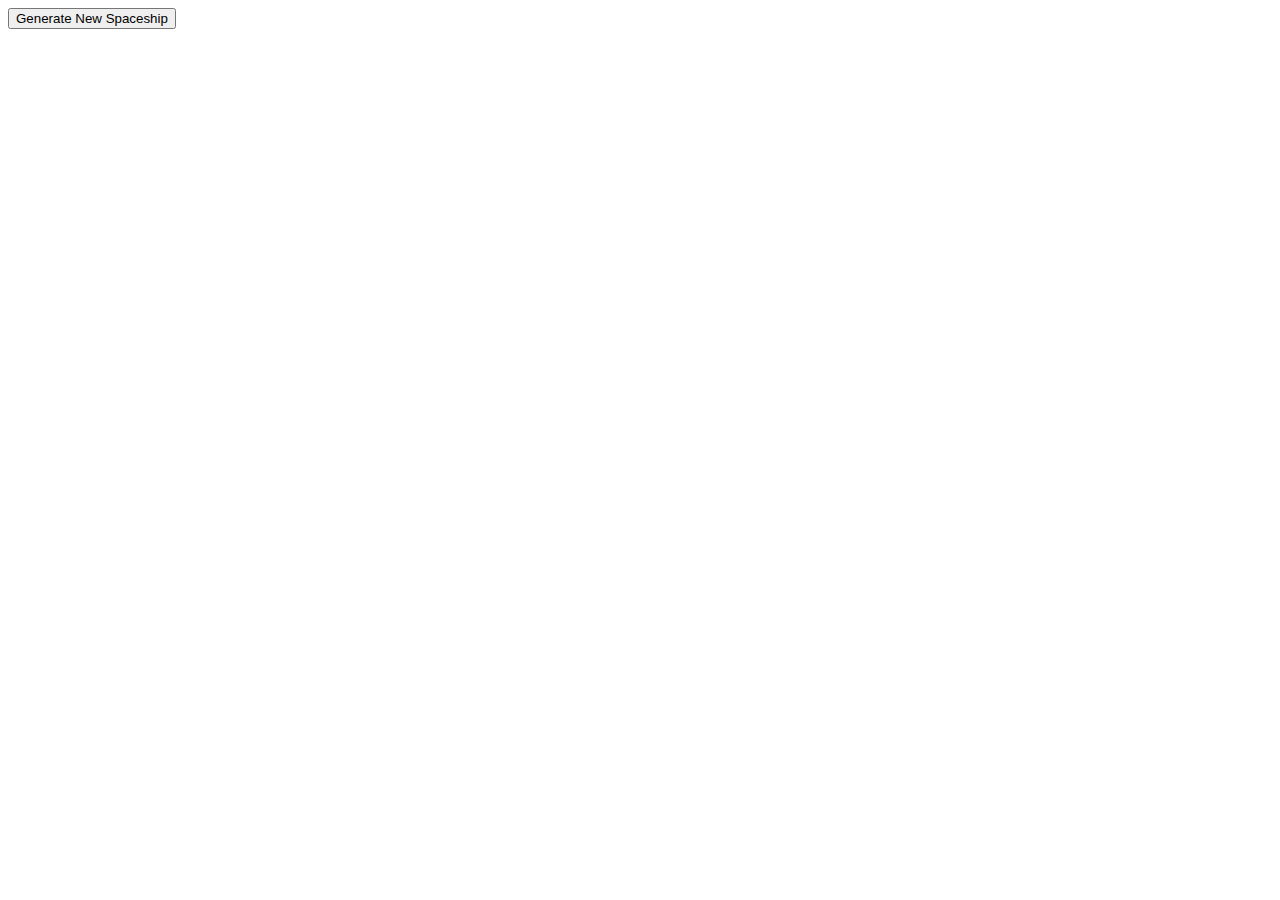
<file: index.html>
<!DOCTYPE html>
<html lang="en">
<head>
    <meta charset="UTF-8">
    <meta http-equiv="X-UA-Compatible" content="IE=edge">
    <meta name="viewport" content="width=device-width, initial-scale=1.0">
    <title>Document</title>
</head>
<body>
    <button id="btn">Generate New Spaceship</button>

    <script src="app.js"></script>
</body>
</html>
</file>
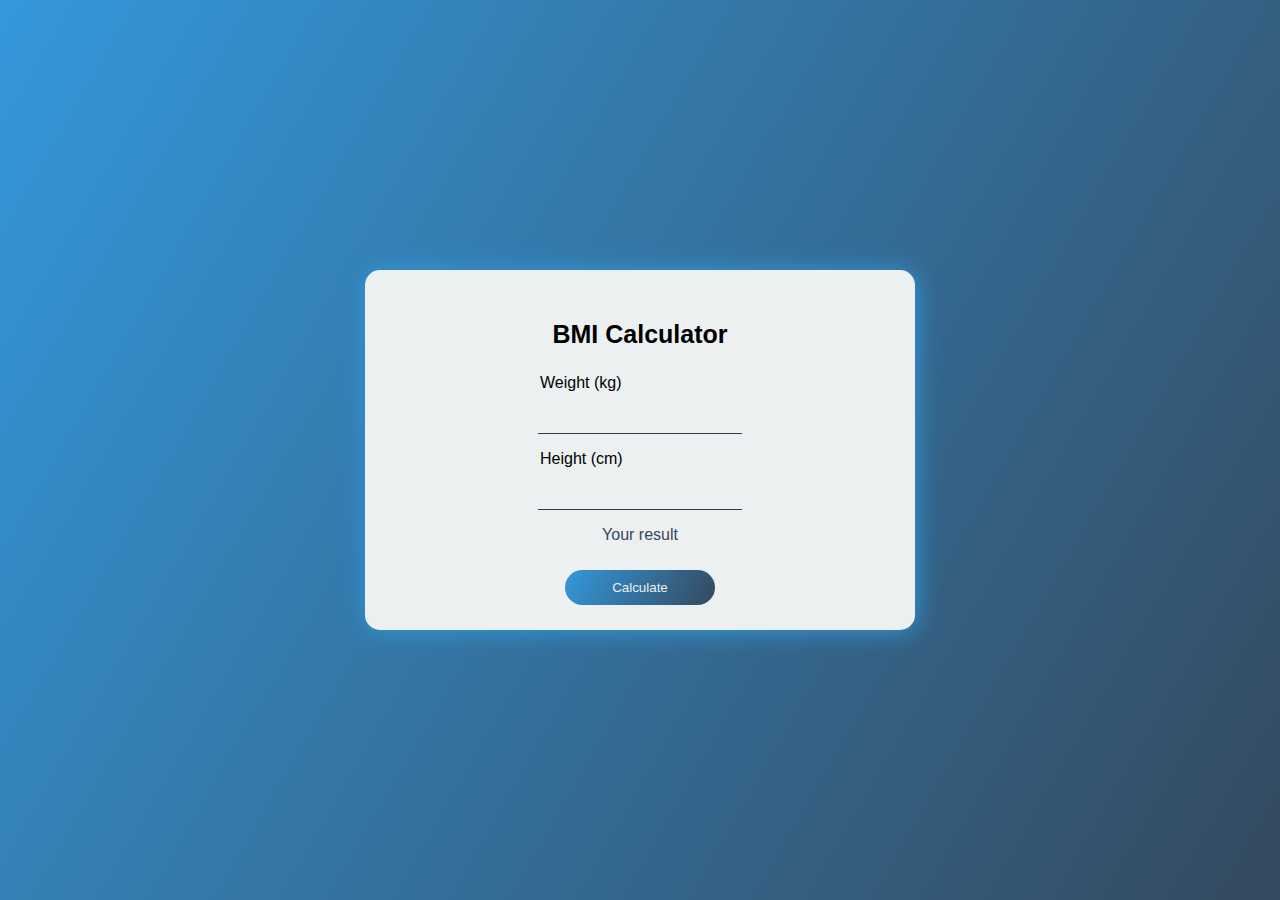
<file: bmi_html.html>
<!DOCTYPE html>
<html lang="en">
<head>
    <meta charset="UTF-8">
    <meta http-equiv="X-UA-Compatible" content="IE=edge">
    <meta name="viewport" content="width=device-width, initial-scale=1.0">
    <title>BMI Calculator</title>
    <link rel="stylesheet" href="bmi_css.css">
    
</head>
<body>
    <div>
        <h3>BMI Calculator</h3>
        <p class="text">Weight (kg)</p>
        <input type="text" id="weight">
        <p class="text">Height (cm)</p>
        <input type="text" id="height">
        <p id="result">Your result</p>
        <button id="btn" onclick="BMI()">Calculate</button>
    </div>

    <script src="bmi_js.js"></script>
    
</body>
</html>
</file>
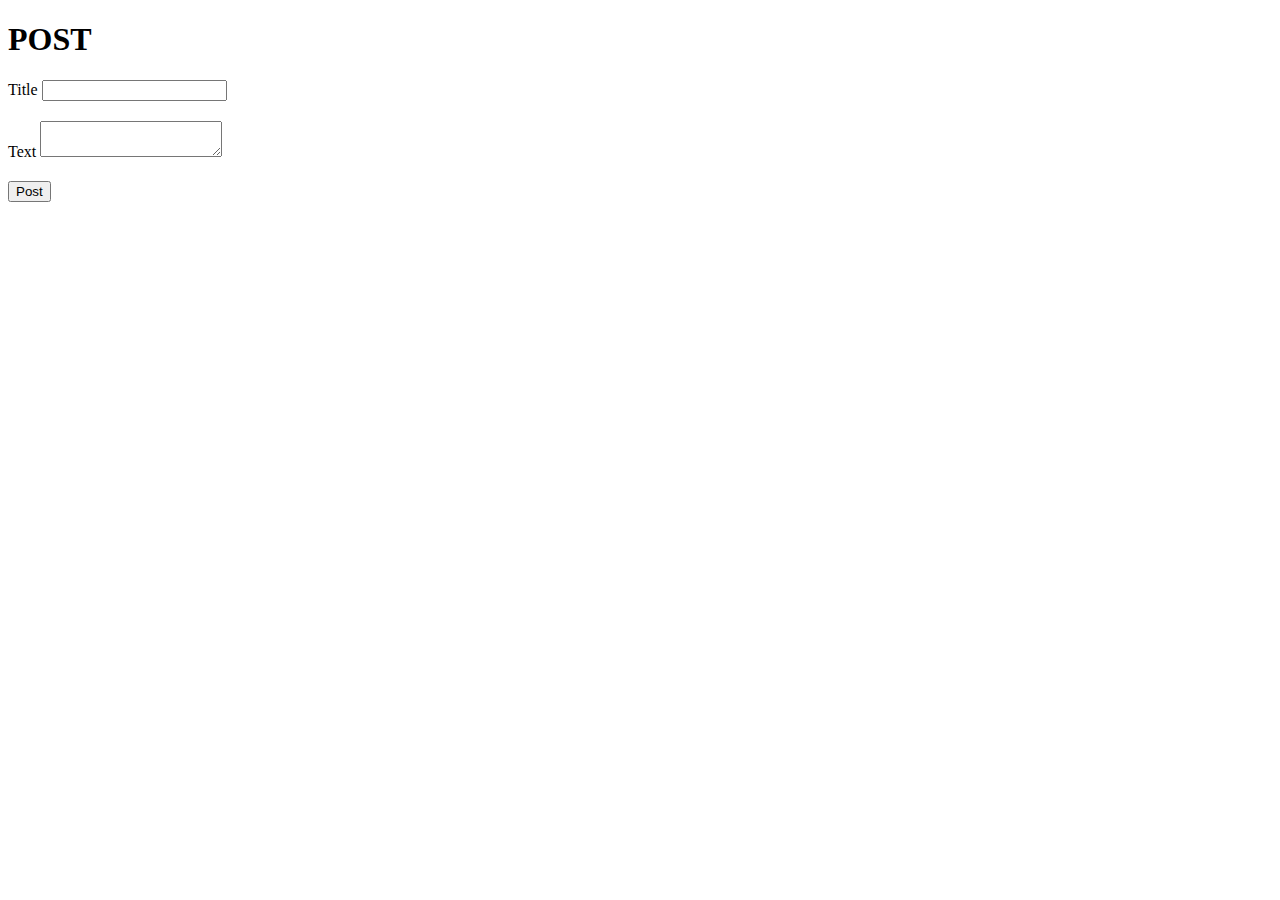
<file: post.html>
<!DOCTYPE html>
<html lang="en">
<head>
    <meta charset="UTF-8">
    <meta http-equiv="X-UA-Compatible" content="IE=edge">
    <meta name="viewport" content="width=device-width, initial-scale=1.0">
    <title>POST</title>
</head>
<body>
    <h1>POST</h1>
    <form  id="my_form" action="">
    <div style="margin-bottom: 20px;">
      <label>Title</label>
      <input id="title">
    </div>
    <div style="margin-bottom: 20px;">
      <label>Text</label>
      <textarea id="text"></textarea>
    </div>
  </form>
    <button id="btn-post">Post</button>


  <div id="post-list"></div>






    <script src="post.js"></script>
</body>
</html>
</file>
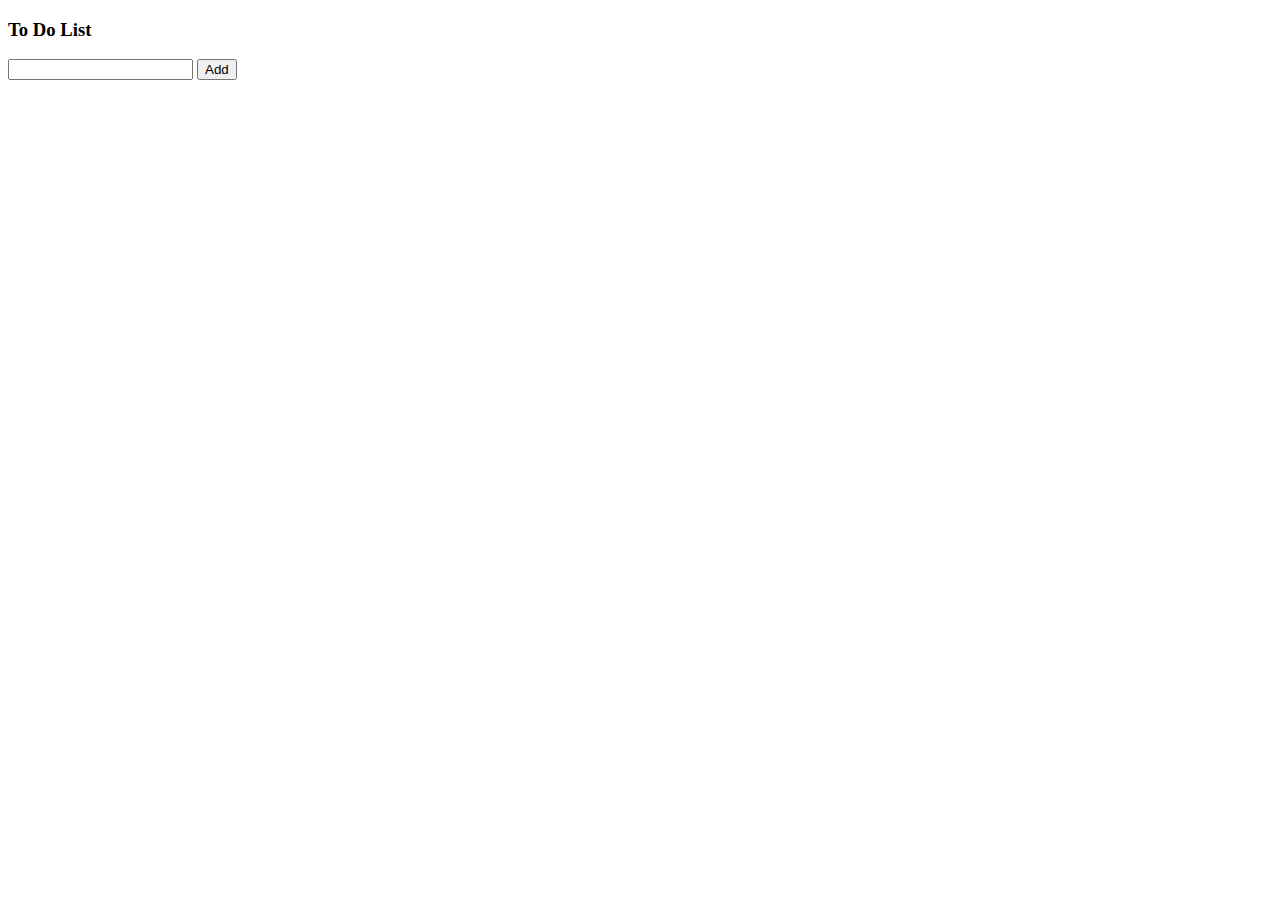
<file: todo.html>
<!DOCTYPE html>
<html lang="en">

<head>
    <meta charset="UTF-8">
    <meta http-equiv="X-UA-Compatible" content="IE=edge">
    <meta name="viewport" content="width=device-width, initial-scale=1.0">
    <title>To Do List</title>
</head>

<body>
    <h3>To Do List</h3>
    <input type="text" id="input">
    <button id="btn-add">Add</button>

    <div id="post-list"></div>



    <script src="todo.js"></script>
</body>

</html>
</file>
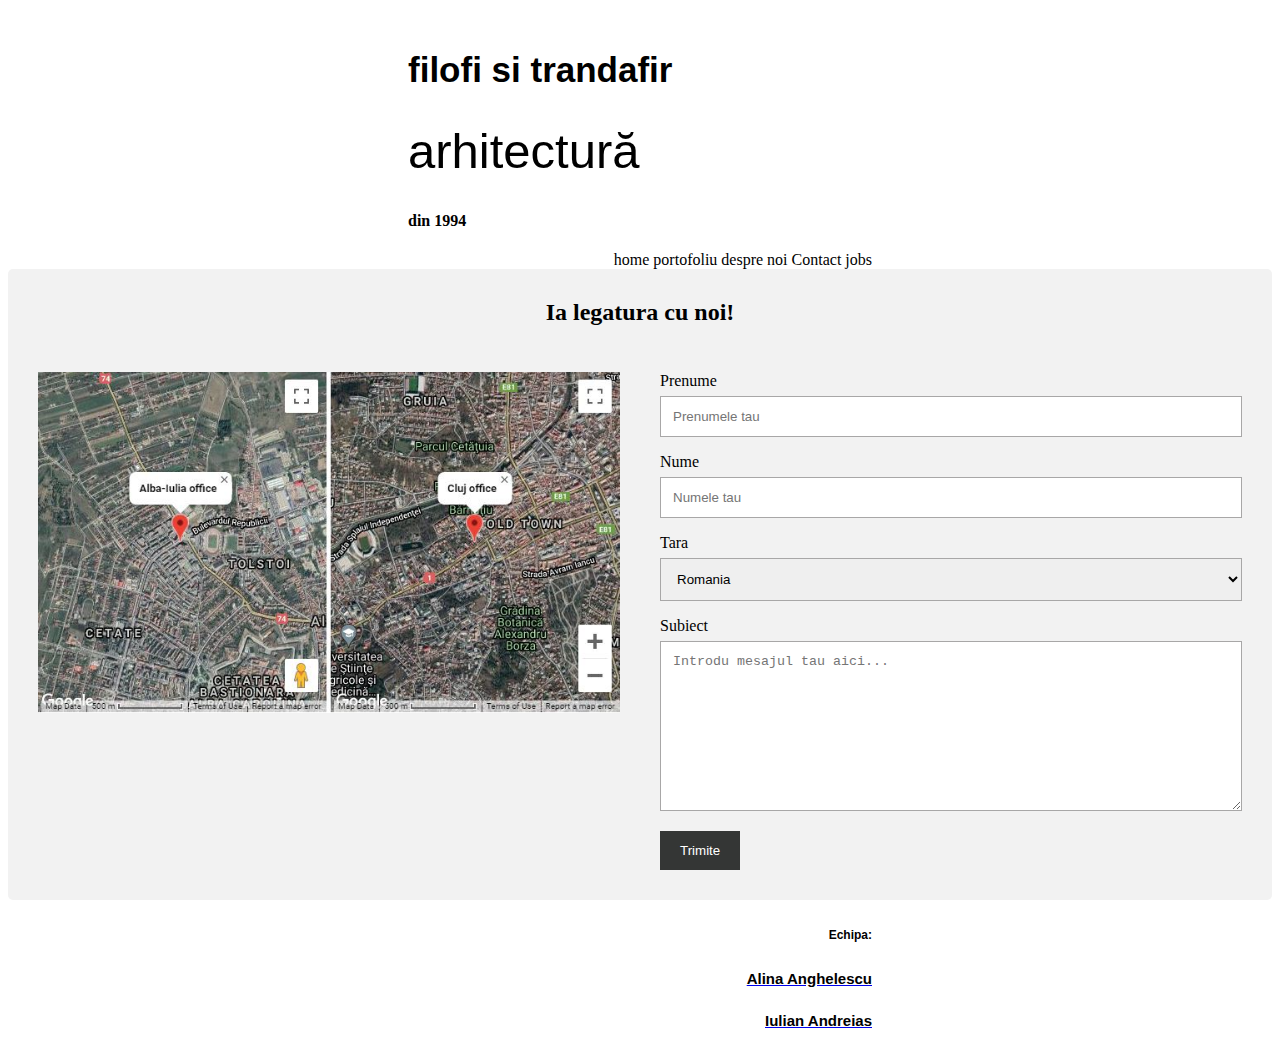
<file: 02_week/contact.html>
<!DOCTYPE html>
<html lang="en">

<head>

    <title>Filofi si Trandafir</title>

    <!-- bootstrap -->
    <link href="https://cdn.jsdelivr.net/npm/bootstrap@5.0.0-beta3/dist/css/bootstrap.min.css" rel="stylesheet"
        integrity="sha384-eOJMYsd53ii+scO/bJGFsiCZc+5NDVN2yr8+0RDqr0Ql0h+rP48ckxlpbzKgwra6" crossorigin="anonymous">
    <script src="https://cdn.jsdelivr.net/npm/bootstrap@5.0.0-beta3/dist/js/bootstrap.bundle.min.js"
        integrity="sha384-JEW9xMcG8R+pH31jmWH6WWP0WintQrMb4s7ZOdauHnUtxwoG2vI5DkLtS3qm9Ekf"
        crossorigin="anonymous"></script>

    <meta charset="UTF-8">
    <meta http-equiv="X-UA-Compatible" content="IE=edge">
    <meta name="viewport" content="width=device-width, initial-scale=1.0">

    <link rel="stylesheet" href="style_contact.css">
</head>


<body>
    <header class="header">
        <div class="header_title">
            <a id="title_link" href="home.html">
                <h1 id="header_title_1">filofi si trandafir</h1>
                <h1 id="header_title_2">arhitectură</h1>
            </a>
            <h4 id="header_title_3">din 1994</h4>

        </div>

        <div class="header_links">
            <a class="header_links1" href="home.html">home</a>
            <a class="header_links1" href="https://www.filofisitrandafir.ro/portofoliu" target="_blank">portofoliu</a>
            <a class="header_links1" href="https://www.filofisitrandafir.ro/despre-noi" target="_blank">despre noi</a>
            <a class="header_links1" href="contact.html">Contact</a>
            <a class="header_links1" href="https://www.filofisitrandafir.ro/jobs" target="_blank">jobs</a>
        </div>

    </header>
    <main>
        <div class="container">
            <div style="text-align:center">
              <h2>Ia legatura cu noi! </h2>
              
            </div>
            <div class="row">
              <div class="column">
                <img src="contact.jpeg" style="width:100%">
              </div>
              <div class="column">
                <form action="/action_page.php">
                  <label for="fname">Prenume</label>
                  <input type="text" id="fname" name="firstname" placeholder="Prenumele tau">
                  <label for="lname">Nume</label>
                  <input type="text" id="lname" name="lastname" placeholder="Numele tau">
                  <label for="country">Tara</label>
                  <select id="country" name="country">
                    <option value="australia">Romania</option>
                    <option value="canada">UK</option>
                    <option value="usa">Franta</option>
                    <option value="usa">Germania</option>
                    <option value="canada">Spania</option>
                    <option value="canada">Italia</option>
                  </select>
                  <label for="subject">Subiect</label>
                  <textarea id="subject" name="subject" placeholder="Introdu mesajul tau aici..." style="height:170px"></textarea>
                  <input type="submit" value="Trimite">
                </form>
              </div>
            </div>
          </div>

    </main>

    <footer>
        <h6 class="echipa">Echipa:</h6>
        <a href="https://github.com/alinaanghelescua" target="_blank">
            <h5 class="nume_echipa">Alina Anghelescu</h5>
        </a>
        <a href="https://github.com/Andreiasiulianflorin" target="_blank">
            <h5 class="nume_echipa">Iulian Andreias</h5>
        </a>

    </footer>

</body>

</html>
</file>
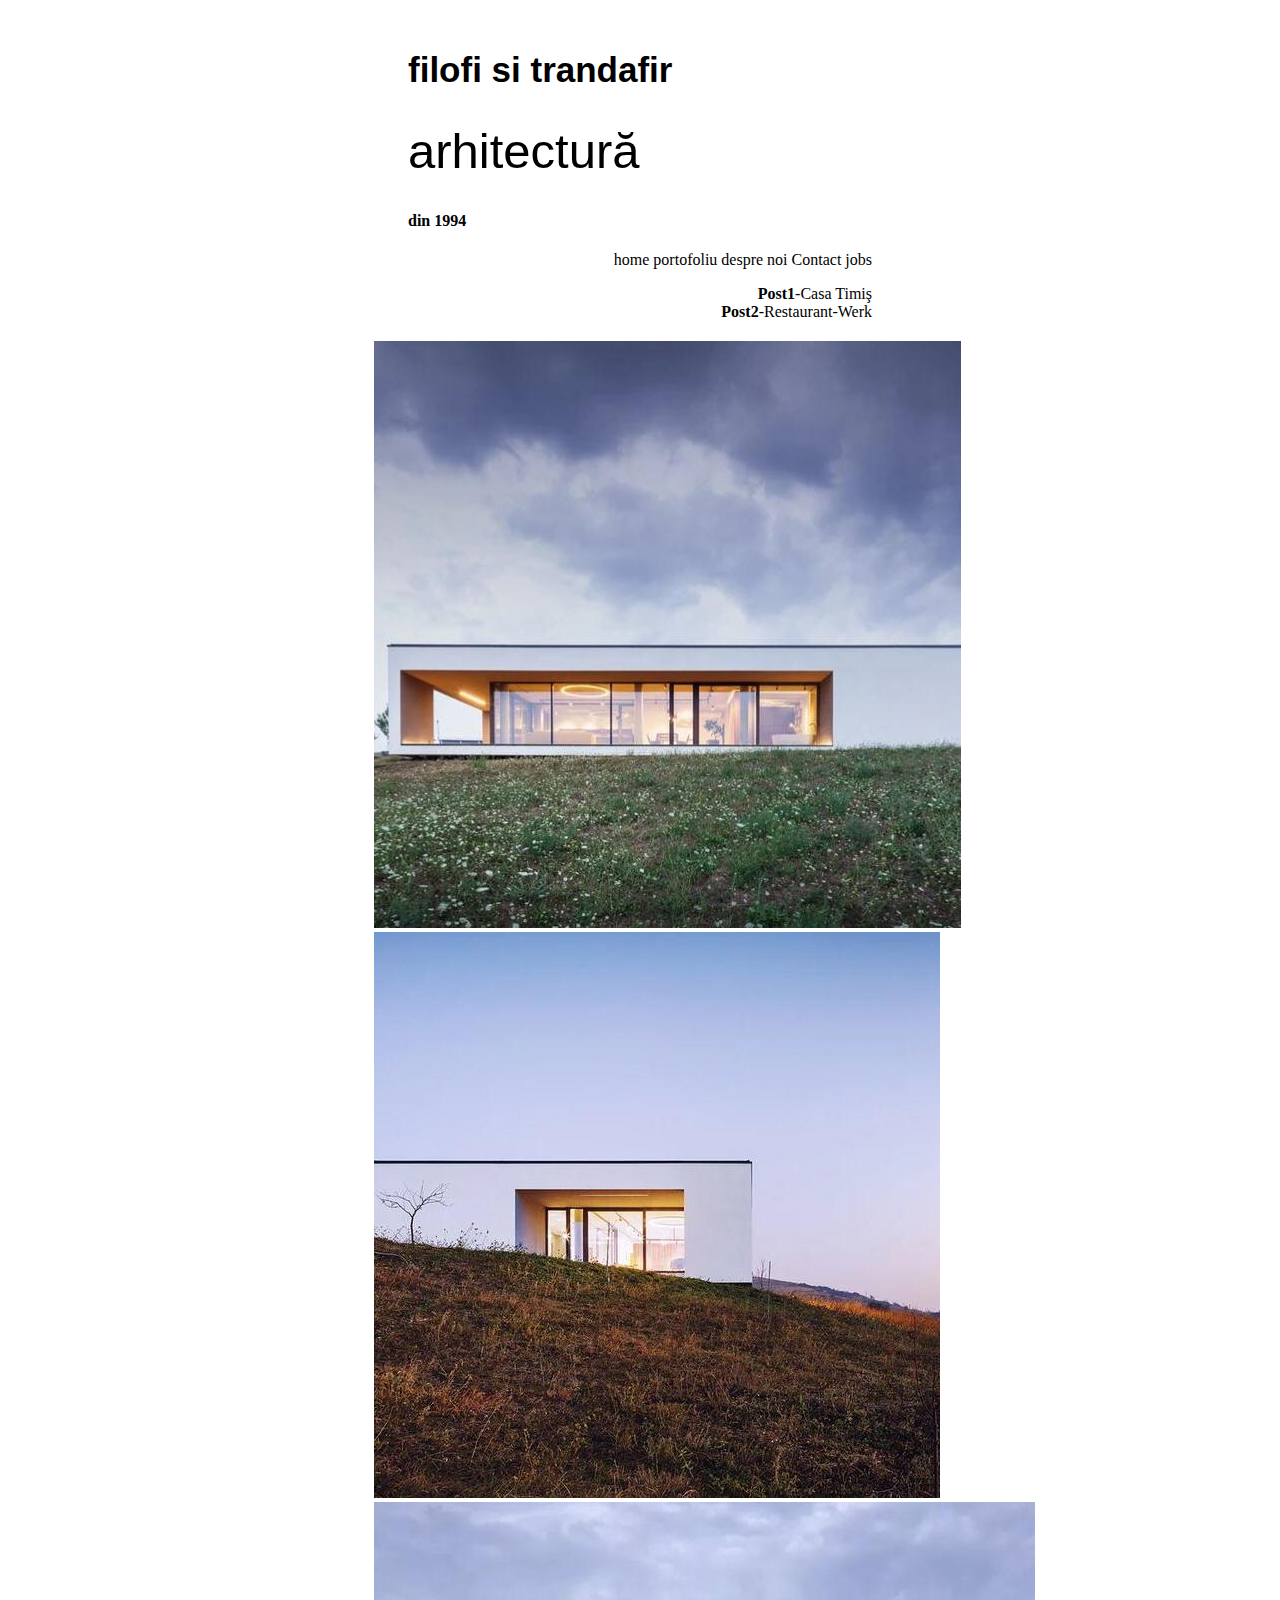
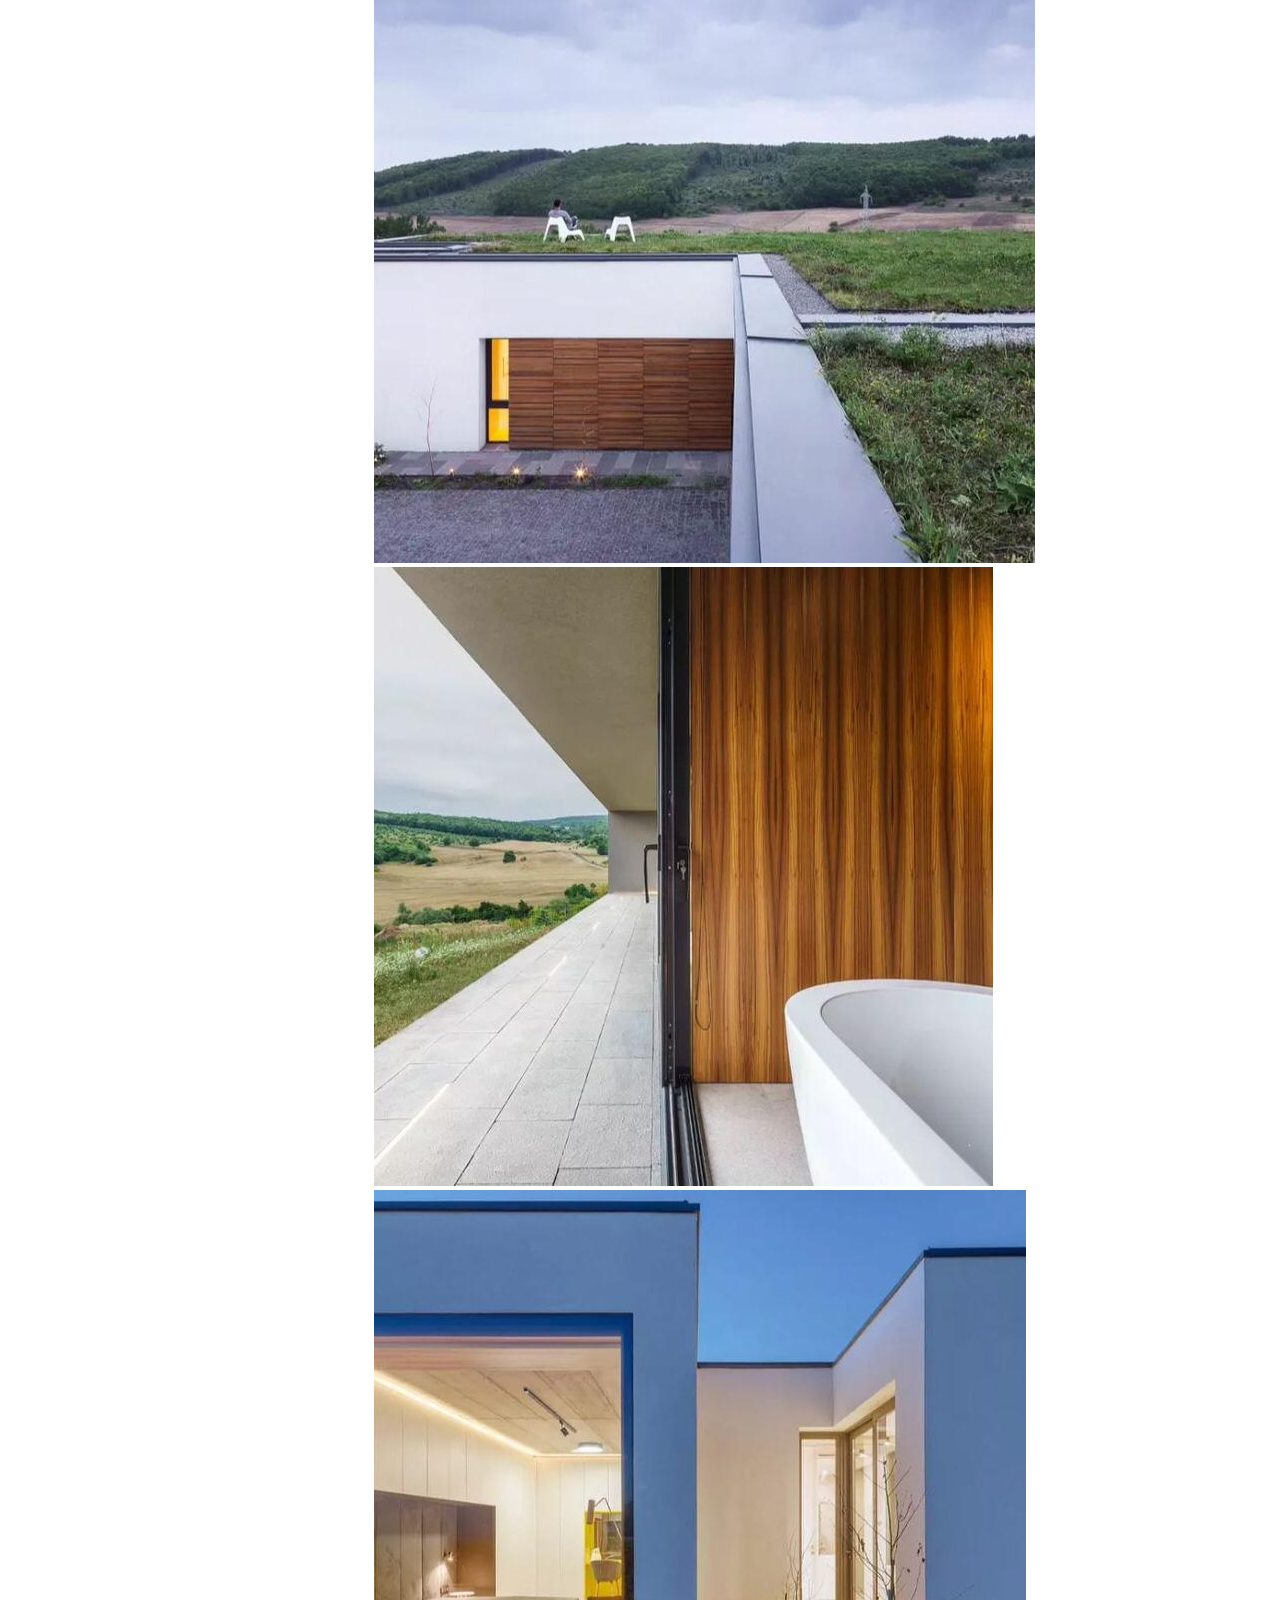
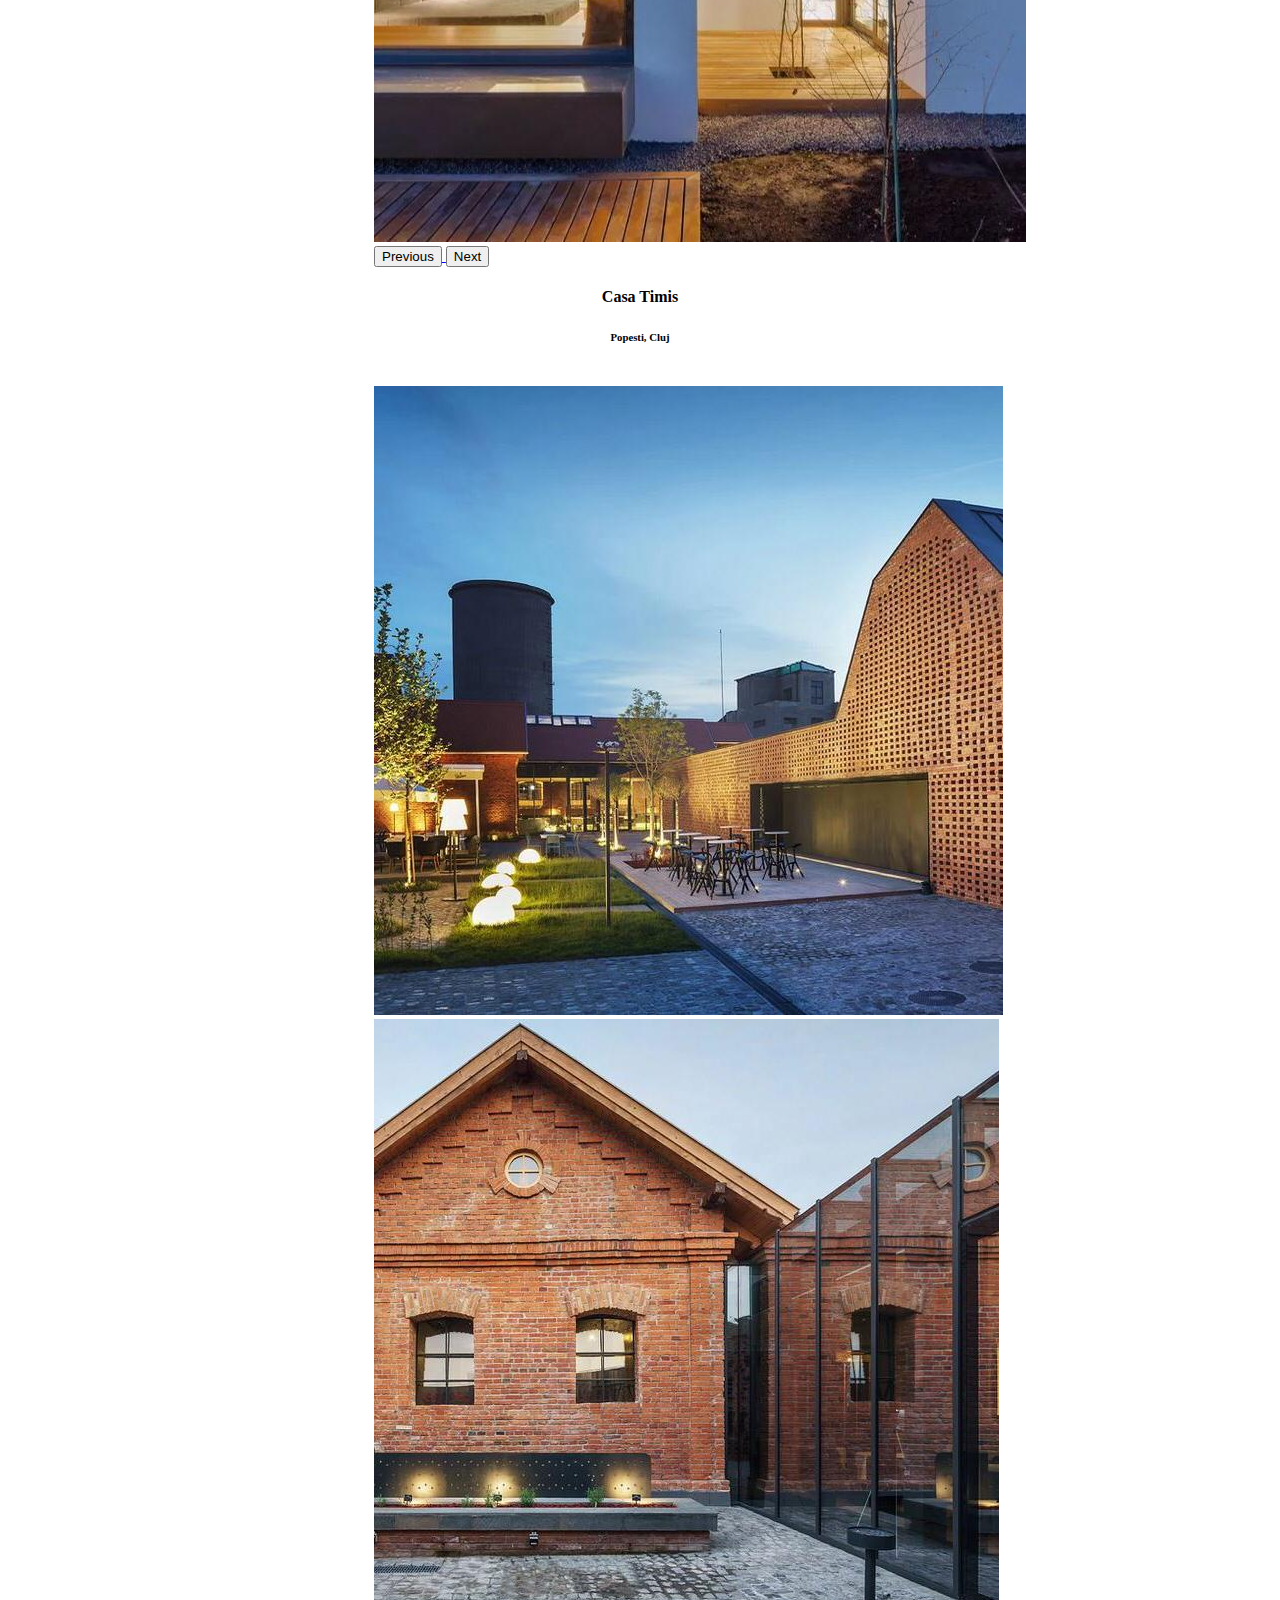
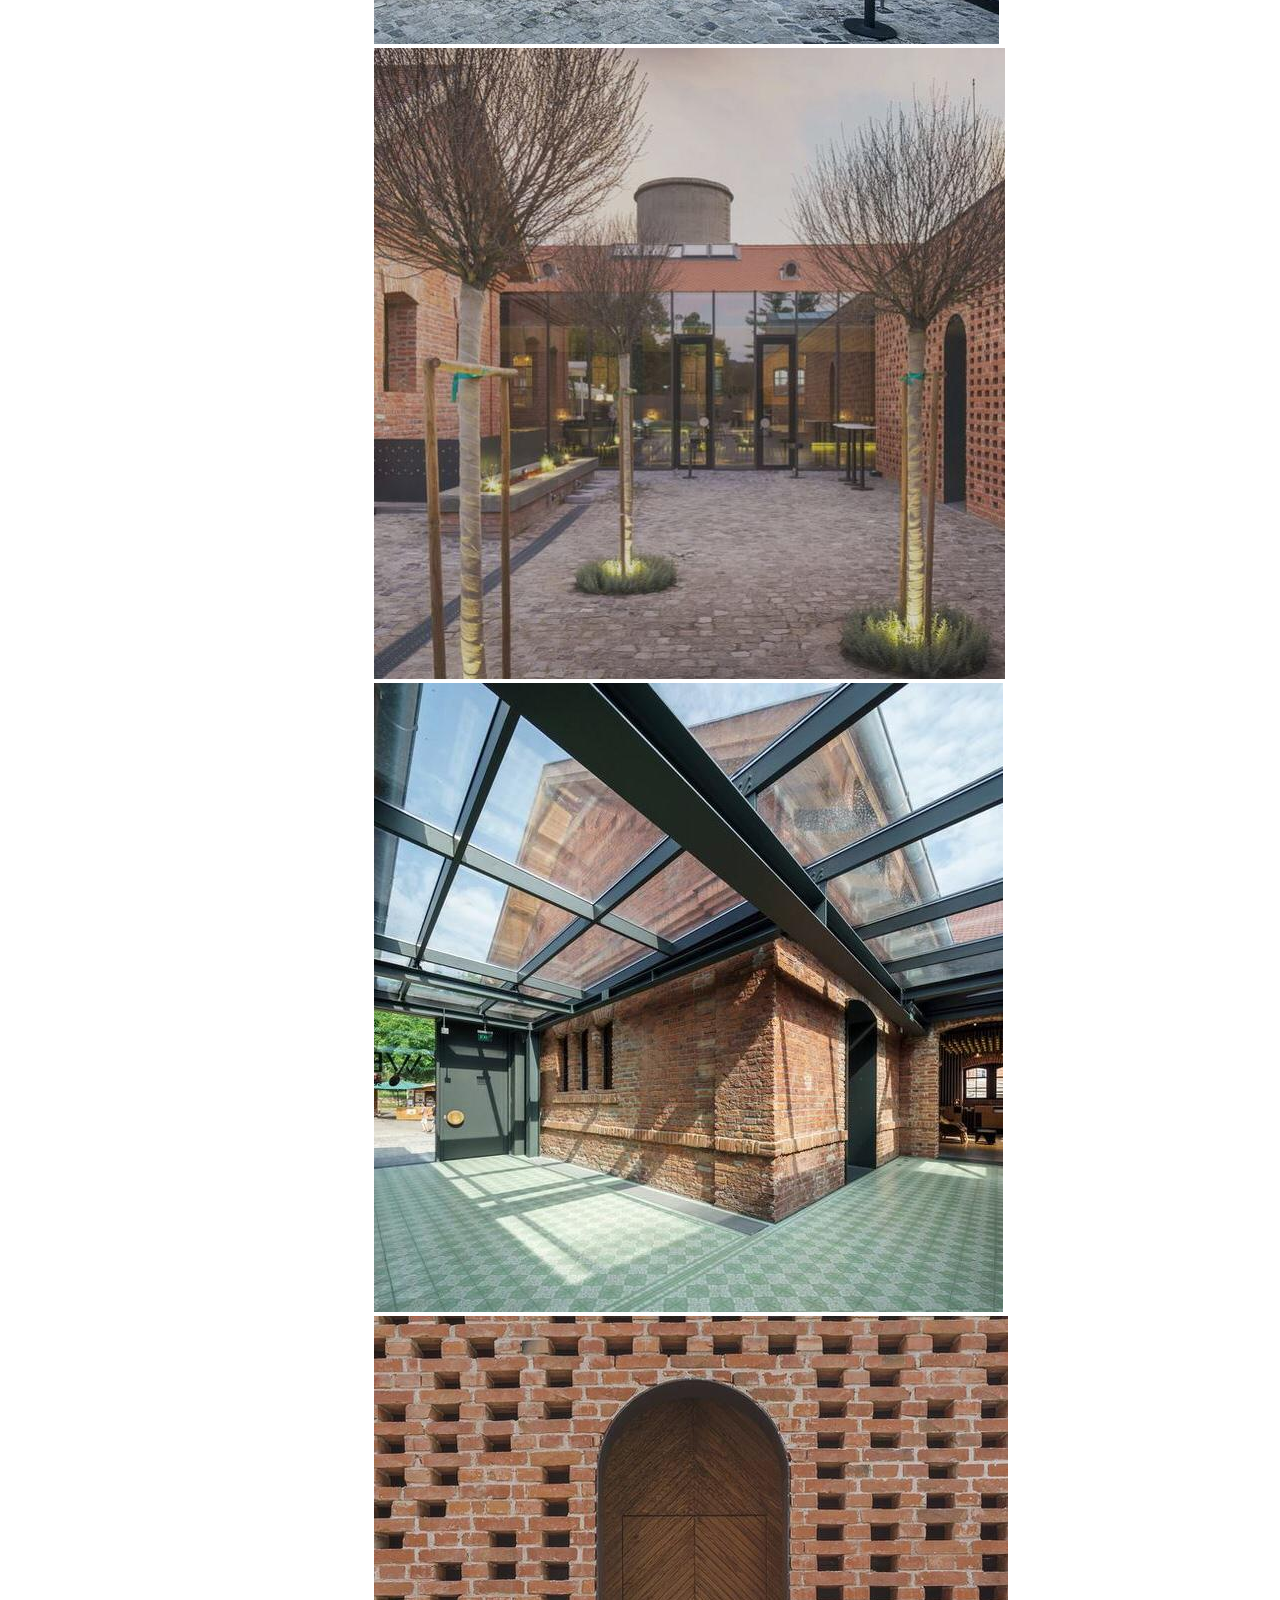
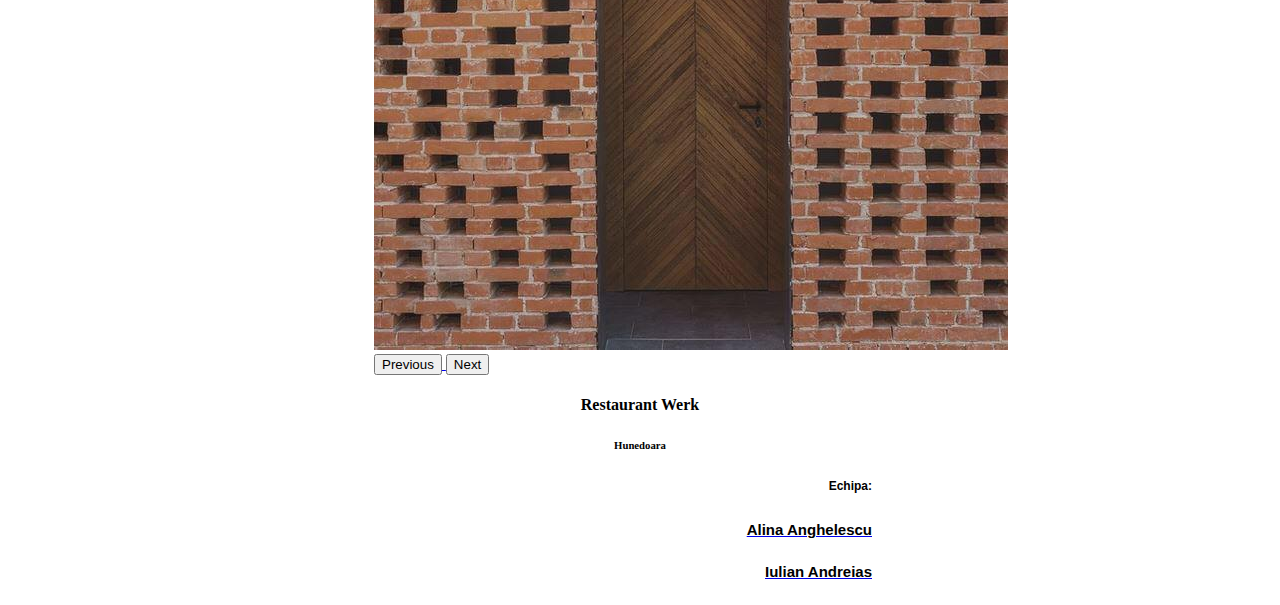
<file: 02_week/home.html>
<!DOCTYPE html>
<html lang="en">

<head>
    <title>Filofi si Trandafir</title>

    <!-- bootstrap -->
    <link href="https://cdn.jsdelivr.net/npm/bootstrap@5.0.0-beta3/dist/css/bootstrap.min.css" rel="stylesheet"
        integrity="sha384-eOJMYsd53ii+scO/bJGFsiCZc+5NDVN2yr8+0RDqr0Ql0h+rP48ckxlpbzKgwra6" crossorigin="anonymous">
    <script src="https://cdn.jsdelivr.net/npm/bootstrap@5.0.0-beta3/dist/js/bootstrap.bundle.min.js"
        integrity="sha384-JEW9xMcG8R+pH31jmWH6WWP0WintQrMb4s7ZOdauHnUtxwoG2vI5DkLtS3qm9Ekf"
        crossorigin="anonymous"></script>

    <meta charset="UTF-8">
    <meta http-equiv="X-UA-Compatible" content="IE=edge">
    <meta name="viewport" content="width=device-width, initial-scale=1.0">

    <link rel="stylesheet" href="style_home.css">

</head>

<body>
    <header class="header">
        <div class="header_title">
            <a id="title_link" href="home.html">
            <h1 id="header_title_1">filofi si trandafir</h1>
            <h1 id="header_title_2">arhitectură</h1>
        </a>
            <h4 id="header_title_3">din 1994</h4>
        
        </div>

        <div class="header_links">
            <a class="header_links1" href="home.html">home</a>
            <a class="header_links1" href="https://www.filofisitrandafir.ro/portofoliu" target="_blank">portofoliu</a>
            <a class="header_links1" href="https://www.filofisitrandafir.ro/despre-noi" target="_blank">despre noi</a>
            <a class="header_links1" href="contact.html">Contact</a>
            <a class="header_links1" href="https://www.filofisitrandafir.ro/jobs" target="_blank">jobs</a>

            <ul>
            <li><a class="header_links1" href="post1.html"><b>Post1</b>-Casa Timiş</a></li>
            <li><a class="header_links1" href="post2.html"><b>Post2</b>-Restaurant-Werk</a></li>
            </ul>
        </div>

    </header>




    <main>
       


        <!-- carusel -->
        <a href="post1.html">
            <div id="carouselTimis" class="carousel_slide" data-bs-ride="carousel">
                <div class="carousel-inner">
                    <div class="carousel-item active">
                        <img src="timis1.jpeg" class="d-block w-100" alt="...">
                    </div>
                    <div class="carousel-item">
                        <img src="timis2.jpeg" class="d-block w-100" alt="...">
                    </div>
                    <div class="carousel-item">
                        <img src="timis3.jpeg" class="d-block w-100" alt="...">
                    </div>
                    <div class="carousel-item">
                        <img src="timis4.jpeg" class="d-block w-100" alt="...">
                    </div>
                    <div class="carousel-item">
                        <img src="timis5.jpeg" class="d-block w-100" alt="...">
                    </div>
                </div>
                <button class="carousel-control-prev" type="button" data-bs-target="#carouselTimis"
                    data-bs-slide="prev">
                    <span class="carousel-control-prev-icon" aria-hidden="true"></span>
                    <span class="visually-hidden">Previous</span>
                </button>
                <button class="carousel-control-next" type="button" data-bs-target="#carouselTimis"
                    data-bs-slide="next">
                    <span class="carousel-control-next-icon" aria-hidden="true"></span>
                    <span class="visually-hidden">Next</span>
                </button>
            </div>
        </a>

        <div class="post_title">
            <a class="post_link" href="post1.html">
                <h4>Casa Timis</h4>
            </a>
            <h6>Popesti, Cluj</h6>
        </div>

        <br>


        <a href="post2.html">
            <div id="carouselWerk" class="carousel_slide" data-bs-ride="carousel">
                <div class="carousel-inner">
                    <div class="carousel-item active">
                        <img src="werk1.jpeg" class="d-block w-100" alt="...">
                    </div>
                    <div class="carousel-item">
                        <img src="werk2.jpeg" class="d-block w-100" alt="...">
                    </div>
                    <div class="carousel-item">
                        <img src="werk3.jpeg" class="d-block w-100" alt="...">
                    </div>
                    <div class="carousel-item">
                        <img src="werk4.jpeg" class="d-block w-100" alt="...">
                    </div>
                    <div class="carousel-item">
                        <img src="werk5.jpeg" class="d-block w-100" alt="...">
                    </div>
                </div>
                <button class="carousel-control-prev" type="button" data-bs-target="#carouselWerk" data-bs-slide="prev">
                    <span class="carousel-control-prev-icon" aria-hidden="true"></span>
                    <span class="visually-hidden">Previous</span>
                </button>
                <button class="carousel-control-next" type="button" data-bs-target="#carouselWerk" data-bs-slide="next">
                    <span class="carousel-control-next-icon" aria-hidden="true"></span>
                    <span class="visually-hidden">Next</span>
                </button>
            </div>
        </a>

        <div class="post_title">
            <a class="post_link" href="post2.html">
                <h4>Restaurant Werk</h4>
            </a>
            <h6>Hunedoara</h6>
        </div>

    </main>

    <footer>
        <h6 class="echipa">Echipa:</h6>
        <a href="https://github.com/alinaanghelescua" target="_blank"><h5 class="nume_echipa">Alina Anghelescu</h5></a>
        <a href="https://github.com/Andreiasiulianflorin" target="_blank"><h5 class="nume_echipa">Iulian Andreias</h5></a>

    </footer>

</body>

</html>
</file>
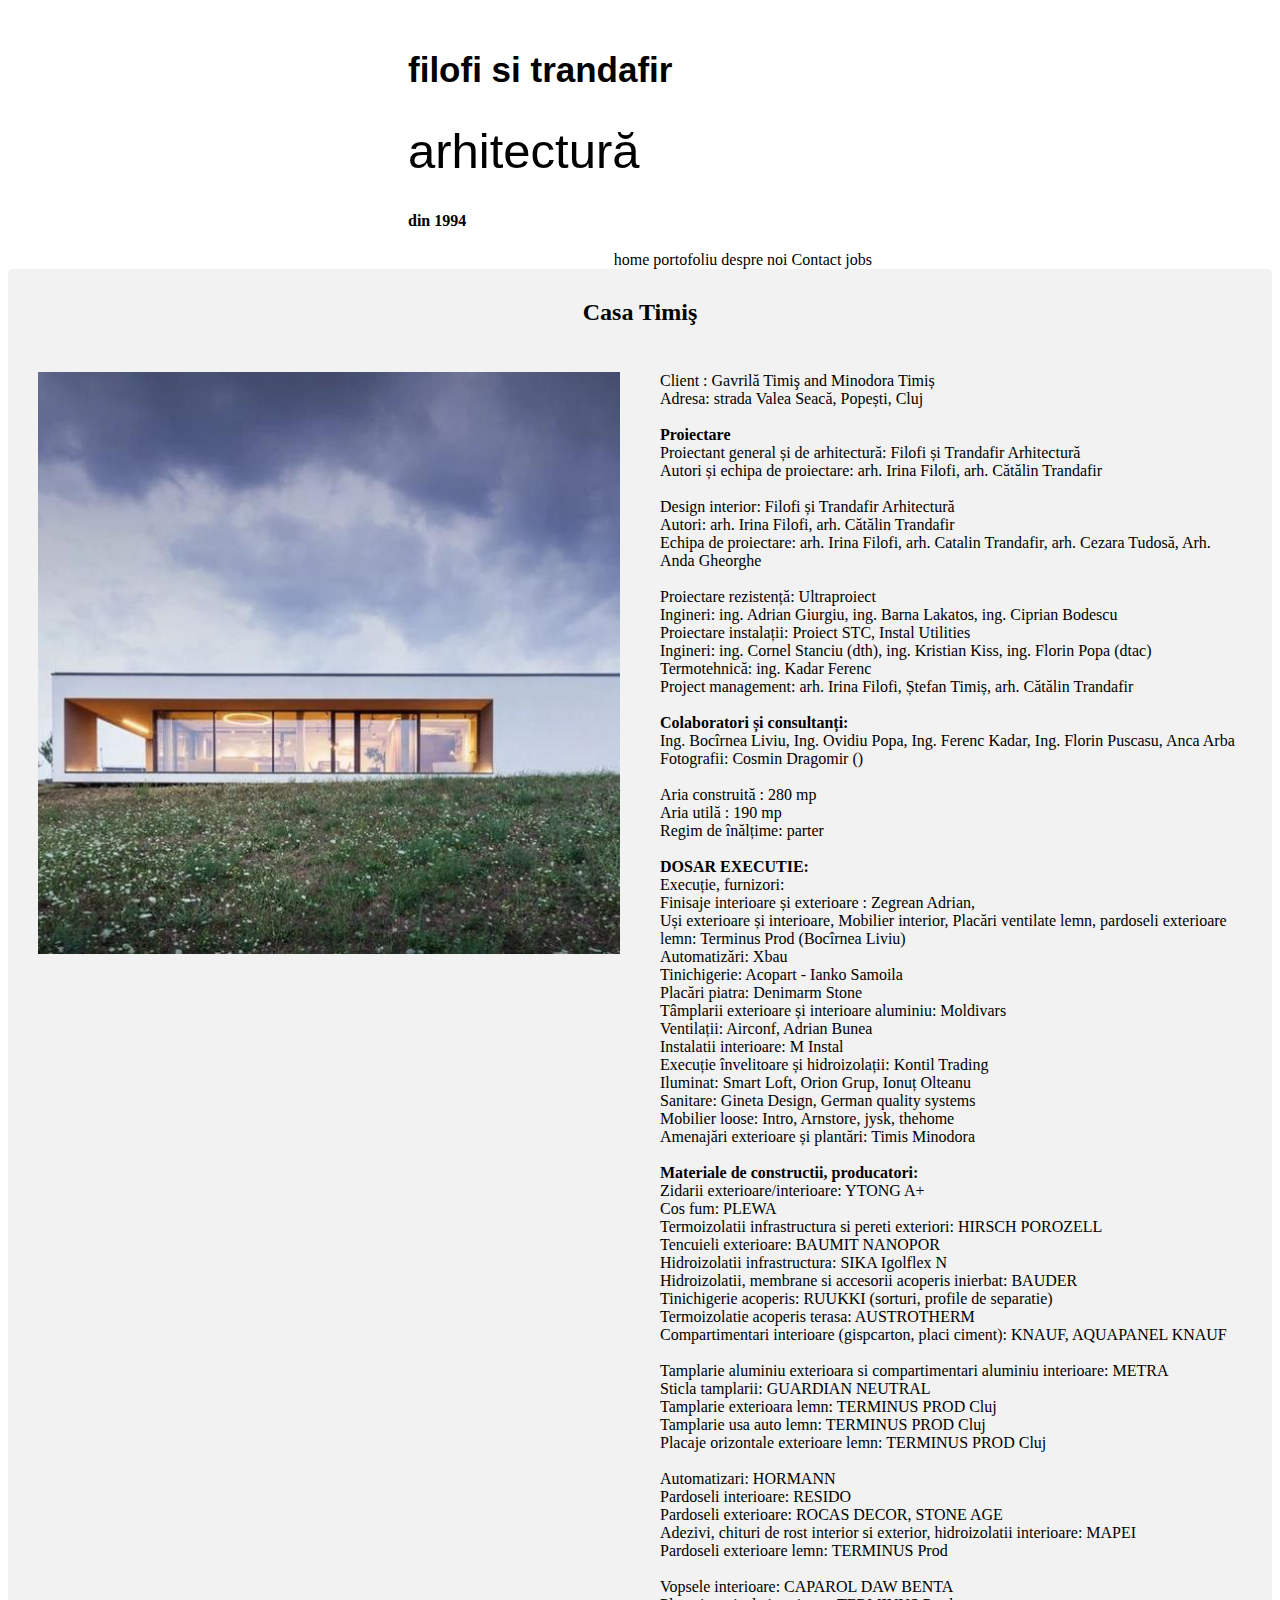
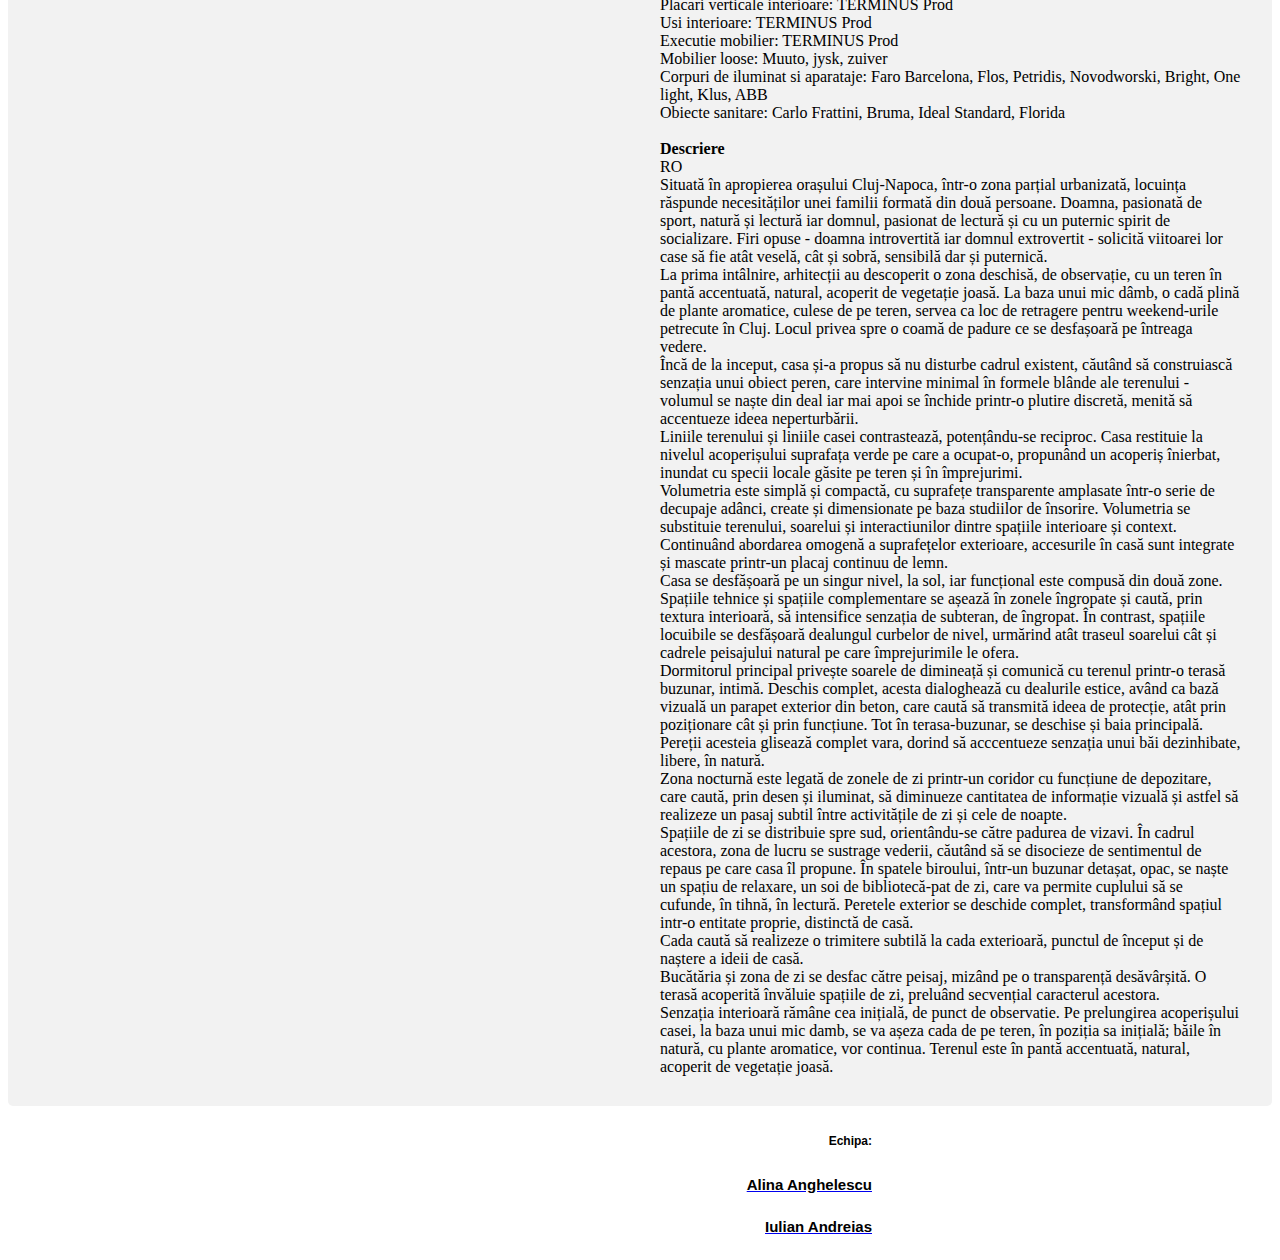
<file: 02_week/post1.html>
<!DOCTYPE html>
<html lang="en">

<head>

    <title>Filofi si Trandafir</title>

    <!-- bootstrap -->
    <link href="https://cdn.jsdelivr.net/npm/bootstrap@5.0.0-beta3/dist/css/bootstrap.min.css" rel="stylesheet"
        integrity="sha384-eOJMYsd53ii+scO/bJGFsiCZc+5NDVN2yr8+0RDqr0Ql0h+rP48ckxlpbzKgwra6" crossorigin="anonymous">
    <script src="https://cdn.jsdelivr.net/npm/bootstrap@5.0.0-beta3/dist/js/bootstrap.bundle.min.js"
        integrity="sha384-JEW9xMcG8R+pH31jmWH6WWP0WintQrMb4s7ZOdauHnUtxwoG2vI5DkLtS3qm9Ekf"
        crossorigin="anonymous"></script>

    <meta charset="UTF-8">
    <meta http-equiv="X-UA-Compatible" content="IE=edge">
    <meta name="viewport" content="width=device-width, initial-scale=1.0">

    <link rel="stylesheet" href="style_contact.css">
</head>


<body>
    <header class="header">
        <div class="header_title">
            <a id="title_link" href="home.html">
                <h1 id="header_title_1">filofi si trandafir</h1>
                <h1 id="header_title_2">arhitectură</h1>
            </a>
            <h4 id="header_title_3">din 1994</h4>

        </div>

        <div class="header_links">
            <a class="header_links1" href="home.html">home</a>
            <a class="header_links1" href="https://www.filofisitrandafir.ro/portofoliu" target="_blank">portofoliu</a>
            <a class="header_links1" href="https://www.filofisitrandafir.ro/despre-noi" target="_blank">despre noi</a>
            <a class="header_links1" href="contact.html">Contact</a>
            <a class="header_links1" href="https://www.filofisitrandafir.ro/jobs" target="_blank">jobs</a>
        </div>

    </header>
    <main>
        <div class="container">
            <div style="text-align:center">
              <h2>Casa Timiş</h2>
              
            </div>
            <div class="row">
              <div class="column">
                <img src="timis1.jpeg" style="width:100%"></a>
              </div>
              <div class="column">
                Client : Gavrilă Timiş and Minodora Timiș<br>
                Adresa: strada Valea Seacă, Popești,  Cluj<br><br>

                <b>Proiectare</b><br>
                Proiectant general și de arhitectură: Filofi și Trandafir Arhitectură<br>
                Autori și echipa de proiectare: arh. Irina Filofi, arh. Cătălin Trandafir<br><br>

 
                Design interior: Filofi și Trandafir Arhitectură<br>
                Autori: arh. Irina Filofi, arh. Cătălin Trandafir<br>
                Echipa de proiectare: arh. Irina Filofi, arh. Catalin Trandafir, arh. Cezara Tudosă, Arh. Anda Gheorghe<br><br>


                Proiectare rezistență: Ultraproiect<br>
                Ingineri: ing. Adrian Giurgiu, ing. Barna Lakatos, ing. Ciprian Bodescu<br>
                Proiectare instalații: Proiect STC, Instal Utilities<br>
                Ingineri: ing. Cornel Stanciu (dth), ing. Kristian Kiss, ing. Florin Popa (dtac)<br>
                Termotehnică: ing. Kadar Ferenc<br>
                Project management: arh. Irina Filofi, Ștefan Timiș, arh. Cătălin Trandafir<br><br>

                <b>Colaboratori și consultanți:</b><br>
                Ing. Bocîrnea Liviu, Ing. Ovidiu Popa, Ing. Ferenc Kadar, Ing. Florin Puscasu, Anca Arba<br>
                Fotografii: Cosmin Dragomir ()<br><br>


                Aria construită : 280 mp<br>
                Aria utilă : 190 mp<br>
                Regim de înălțime: parter<br><br>


                <b>DOSAR EXECUTIE:</b><br>
                Execuție, furnizori:<br>
                Finisaje interioare și exterioare : Zegrean Adrian,<br>
                Uși exterioare și interioare, Mobilier interior, Placări ventilate lemn, pardoseli exterioare lemn: Terminus Prod (Bocîrnea Liviu)<br>
                Automatizări: Xbau<br>
                Tinichigerie: Acopart - Ianko Samoila<br>
                Placări piatra: Denimarm Stone<br>
                Tâmplarii exterioare și interioare aluminiu: Moldivars<br>
                Ventilații: Airconf, Adrian Bunea<br>
                Instalatii interioare: M Instal<br>
                Execuție învelitoare și hidroizolații: Kontil Trading<br>
                Iluminat: Smart Loft, Orion Grup, Ionuț Olteanu<br>
                Sanitare: Gineta Design, German quality systems<br>
                Mobilier loose: Intro, Arnstore, jysk, thehome<br>
                Amenajări exterioare și plantări: Timis Minodora<br><br>

                <b>Materiale de constructii, producatori:</b><br>
                Zidarii exterioare/interioare: YTONG A+<br>
                Cos fum: PLEWA<br>
                Termoizolatii infrastructura si pereti exteriori: HIRSCH POROZELL<br>
                Tencuieli exterioare: BAUMIT NANOPOR<br>
                Hidroizolatii infrastructura: SIKA Igolflex N<br>
                Hidroizolatii, membrane si accesorii acoperis inierbat: BAUDER<br>
                Tinichigerie acoperis: RUUKKI (sorturi, profile de separatie)<br>
                Termoizolatie acoperis terasa: AUSTROTHERM<br>
                Compartimentari interioare (gispcarton, placi ciment): KNAUF, AQUAPANEL KNAUF<br><br>

                Tamplarie aluminiu exterioara si compartimentari aluminiu interioare: METRA<br>
                Sticla tamplarii: GUARDIAN NEUTRAL<br>
                Tamplarie exterioara lemn: TERMINUS PROD Cluj<br>
                Tamplarie usa auto lemn: TERMINUS PROD Cluj<br>
                Placaje orizontale exterioare lemn: TERMINUS PROD Cluj<br><br>


                Automatizari: HORMANN<br>
                Pardoseli interioare:  RESIDO<br>
                Pardoseli exterioare: ROCAS DECOR, STONE AGE<br>
                Adezivi, chituri de rost interior si exterior, hidroizolatii interioare: MAPEI<br>
                Pardoseli exterioare lemn: TERMINUS Prod<br><br>

                

                Vopsele interioare: CAPAROL DAW BENTA<br>
                Placari verticale interioare: TERMINUS Prod<br>
                Usi interioare: TERMINUS Prod<br>
                Executie mobilier: TERMINUS Prod<br>
                Mobilier loose: Muuto, jysk, zuiver<br>
                Corpuri de iluminat si aparataje: Faro Barcelona, Flos, Petridis, Novodworski, Bright, One light, Klus, ABB<br>
                Obiecte sanitare: Carlo Frattini, Bruma, Ideal Standard, Florida<br><br>

                <b>Descriere</b><br>

                RO<br>
                Situată în apropierea orașului Cluj-Napoca, într-o zona parțial urbanizată, locuința răspunde necesităților unei familii formată din două persoane. Doamna, pasionată de sport, natură și lectură iar domnul, pasionat de lectură și cu un puternic spirit de socializare. Firi opuse - doamna introvertită iar domnul extrovertit - solicită viitoarei lor case să fie atât veselă, cât și sobră, sensibilă dar și puternică.<br>
                La prima intâlnire, arhitecții au descoperit o zona deschisă, de observație, cu un teren în pantă accentuată, natural, acoperit de vegetație joasă. La baza unui mic dâmb, o cadă plină de plante aromatice, culese de pe teren, servea ca loc de retragere pentru weekend-urile petrecute în Cluj. Locul privea spre o coamă de padure ce se desfașoară pe întreaga vedere.<br>

                Încă de la inceput, casa și-a propus să nu disturbe cadrul existent, căutând să construiască senzația unui obiect peren, care intervine minimal în formele blânde ale terenului - volumul se naște din deal iar mai apoi se închide printr-o plutire discretă, menită să accentueze ideea neperturbării.<br>
                Liniile terenului și liniile casei contrastează, potențându-se reciproc. Casa restituie la nivelul acoperișului suprafața verde pe care a ocupat-o, propunând un acoperiș înierbat, inundat cu specii locale găsite pe teren și în împrejurimi.<br>
                Volumetria este simplă și compactă, cu suprafețe transparente amplasate într-o serie de decupaje adânci, create și dimensionate pe baza studiilor de însorire. Volumetria se substituie terenului, soarelui și interactiunilor dintre spațiile interioare și context. Continuând abordarea omogenă a suprafețelor exterioare, accesurile în casă sunt integrate și mascate printr-un placaj continuu de lemn.<br>
                Casa se desfășoară pe un singur nivel, la sol, iar funcțional este compusă din două zone. Spațiile tehnice și spațiile complementare se așează în zonele îngropate și caută, prin textura interioară, să intensifice senzația de subteran, de îngropat. În contrast, spațiile locuibile se desfășoară dealungul curbelor de nivel, urmărind atât traseul soarelui cât și cadrele peisajului natural pe care împrejurimile le ofera.<br>
                Dormitorul principal privește soarele de dimineață și comunică cu terenul printr-o terasă buzunar, intimă. Deschis complet, acesta dialoghează cu dealurile estice, având ca bază vizuală un parapet exterior din beton, care caută să transmită ideea de protecție, atât prin poziționare cât și prin funcțiune. Tot în terasa-buzunar, se deschise și baia principală. Pereții acesteia glisează complet vara, dorind să acccentueze senzația unui băi dezinhibate, libere, în natură.<br>
                Zona nocturnă este legată de zonele de zi printr-un coridor cu funcțiune de depozitare, care caută, prin desen și iluminat, să diminueze cantitatea de informație vizuală și astfel să realizeze un pasaj subtil între activitățile de zi și cele de noapte.<br>
                Spațiile de zi se distribuie spre sud, orientându-se către padurea de vizavi. În cadrul acestora, zona de lucru se sustrage vederii, căutând să se disocieze de sentimentul de repaus pe care casa îl propune. În spatele biroului, într-un buzunar detașat, opac, se naște un spațiu de relaxare, un soi de bibliotecă-pat de zi, care va permite cuplului să se cufunde, în tihnă, în lectură. Peretele exterior se deschide complet, transformând spațiul intr-o entitate proprie, distinctă de casă.<br>
                Cada caută să realizeze o trimitere subtilă la cada exterioară, punctul de început și de naștere a ideii de casă.<br>
                Bucătăria și zona de zi se desfac către peisaj, mizând pe o transparență desăvârșită. O terasă acoperită învăluie spațiile de zi, preluând secvențial caracterul acestora.<br>
                Senzația interioară rămâne cea inițială, de punct de observatie. Pe prelungirea acoperișului casei, la baza unui mic damb, se va așeza cada de pe teren, în poziția sa inițială; băile în natură, cu plante aromatice, vor continua. Terenul este în pantă accentuată, natural, acoperit de vegetație joasă.
              </div>
            </div>
          </div>

    </main>

    <footer>
        <h6 class="echipa">Echipa:</h6>
        <a href="https://github.com/alinaanghelescua" target="_blank">
            <h5 class="nume_echipa">Alina Anghelescu</h5>
        </a>
        <a href="https://github.com/Andreiasiulianflorin" target="_blank">
            <h5 class="nume_echipa">Iulian Andreias</h5>
        </a>

    </footer>

</body>

</html>
</file>
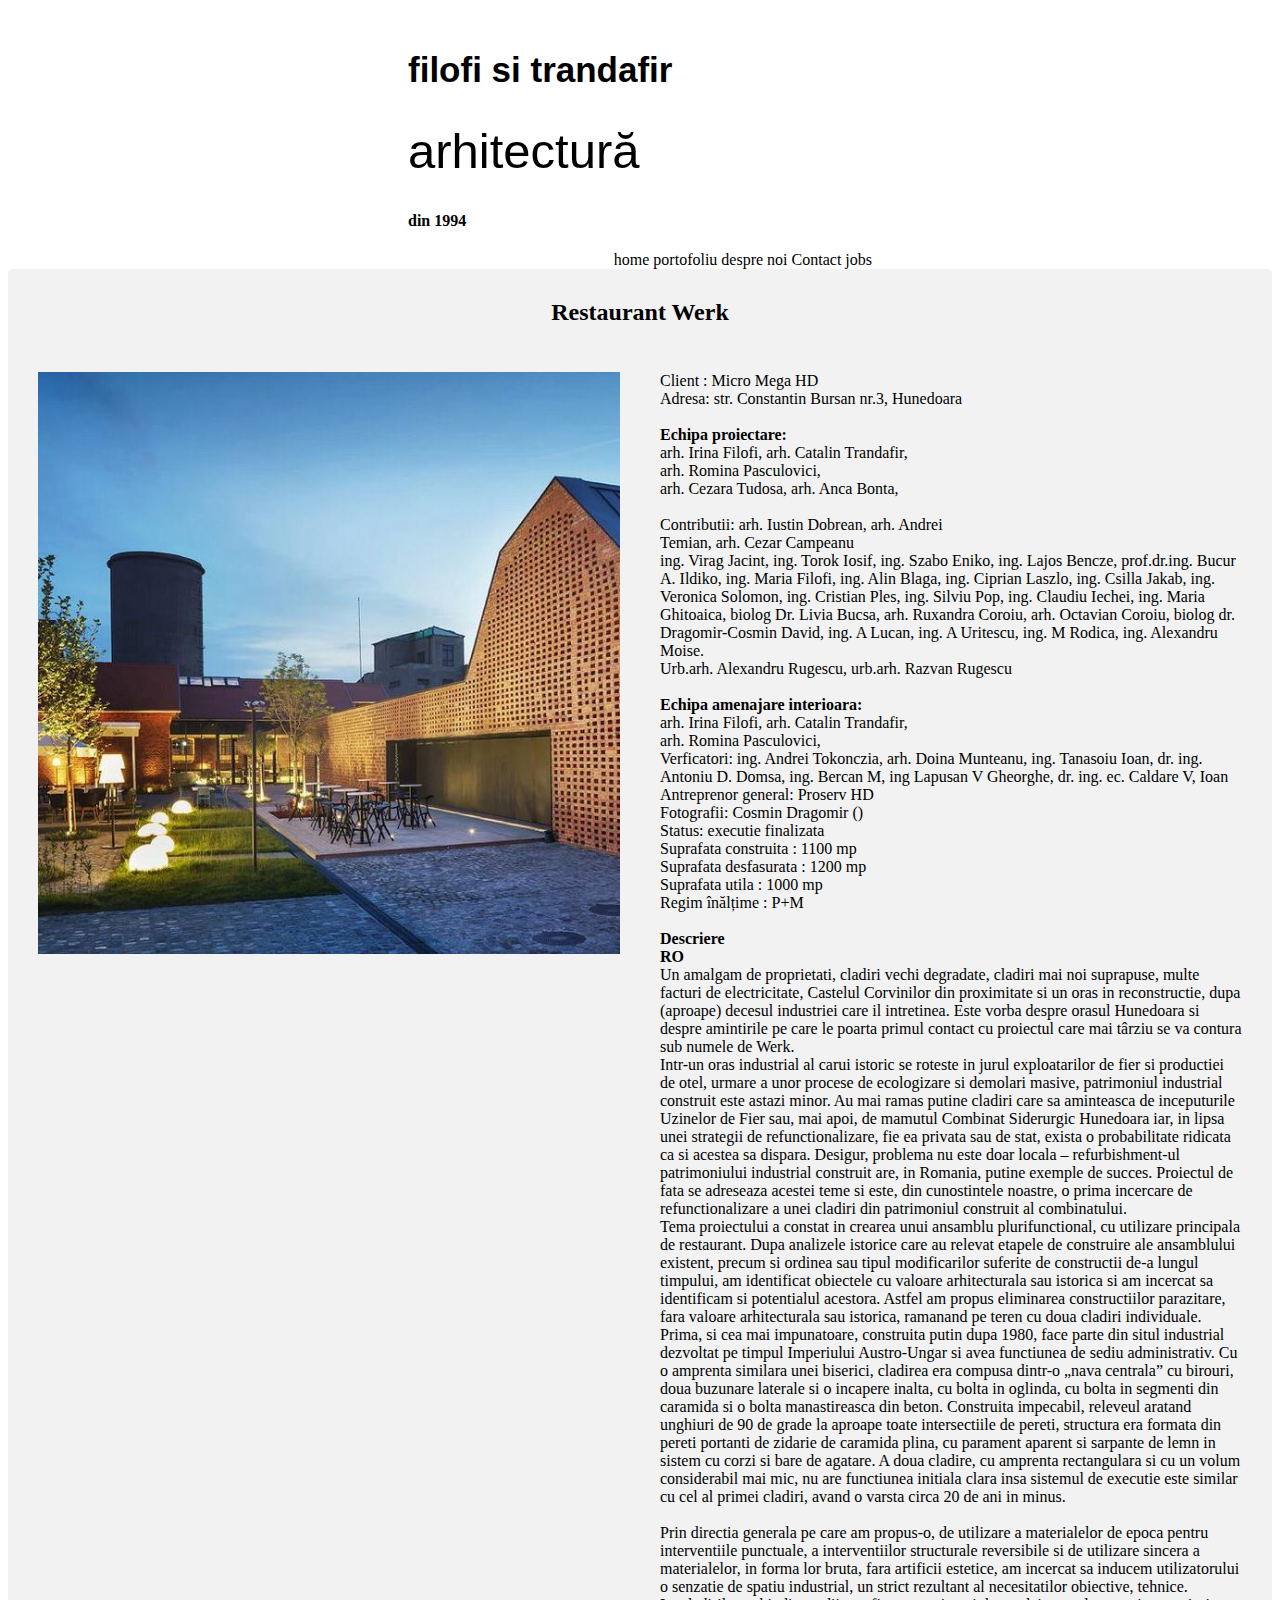
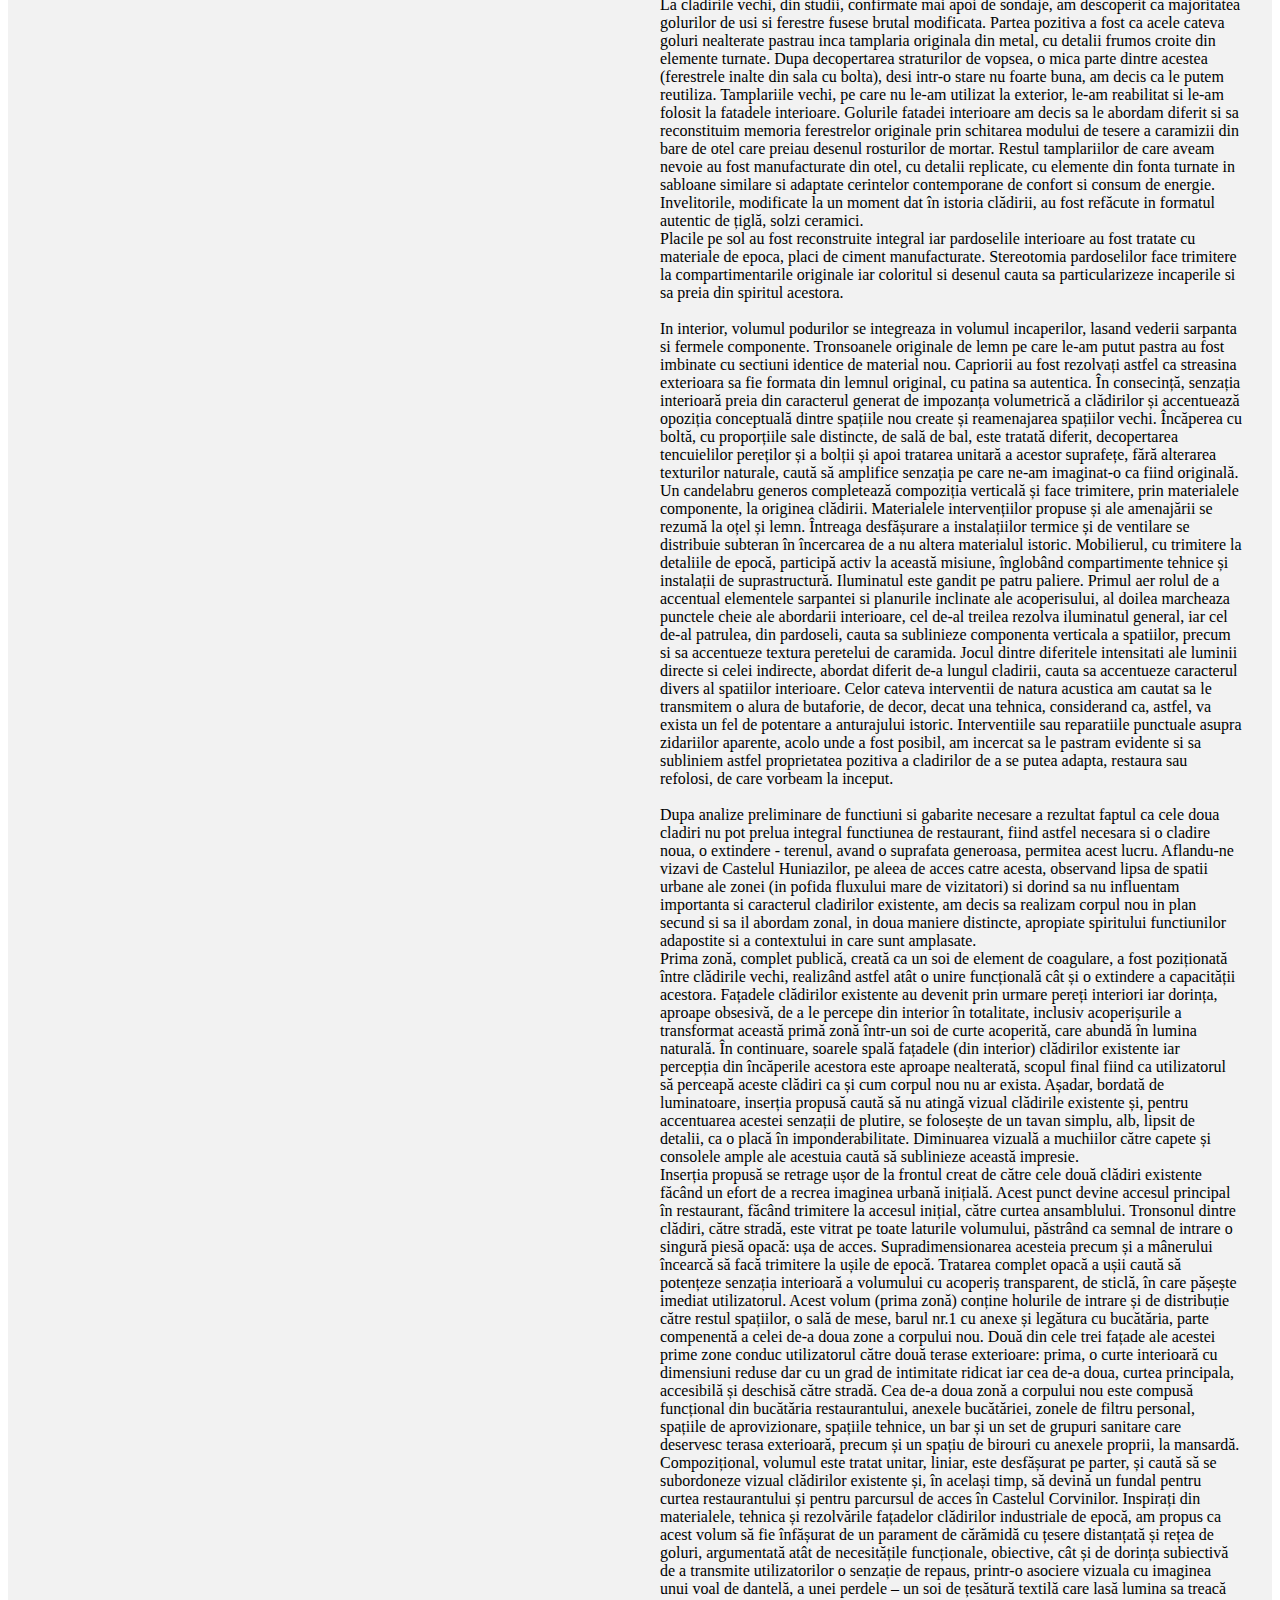
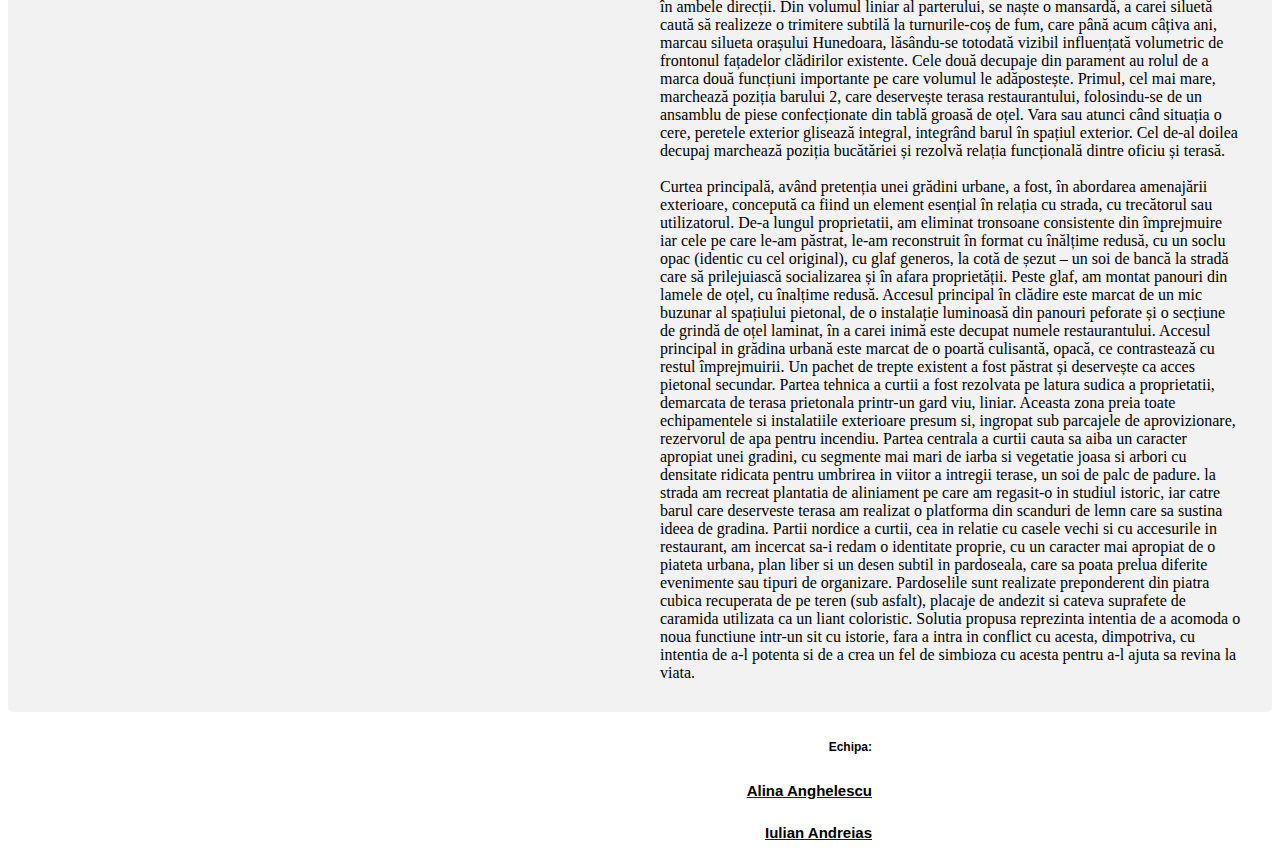
<file: 02_week/post2.html>
<!DOCTYPE html>
<html lang="en">

<head>

    <title>Filofi si Trandafir</title>

    <!-- bootstrap -->
    <link href="https://cdn.jsdelivr.net/npm/bootstrap@5.0.0-beta3/dist/css/bootstrap.min.css" rel="stylesheet"
        integrity="sha384-eOJMYsd53ii+scO/bJGFsiCZc+5NDVN2yr8+0RDqr0Ql0h+rP48ckxlpbzKgwra6" crossorigin="anonymous">
    <script src="https://cdn.jsdelivr.net/npm/bootstrap@5.0.0-beta3/dist/js/bootstrap.bundle.min.js"
        integrity="sha384-JEW9xMcG8R+pH31jmWH6WWP0WintQrMb4s7ZOdauHnUtxwoG2vI5DkLtS3qm9Ekf"
        crossorigin="anonymous"></script>

    <meta charset="UTF-8">
    <meta http-equiv="X-UA-Compatible" content="IE=edge">
    <meta name="viewport" content="width=device-width, initial-scale=1.0">

    <link rel="stylesheet" href="style_contact.css">
</head>


<body>
    <header class="header">
        <div class="header_title">
            <a id="title_link" href="home.html">
                <h1 id="header_title_1">filofi si trandafir</h1>
                <h1 id="header_title_2">arhitectură</h1>
            </a>
            <h4 id="header_title_3">din 1994</h4>

        </div>

        <div class="header_links">
            <a class="header_links1" href="home.html">home</a>
            <a class="header_links1" href="https://www.filofisitrandafir.ro/portofoliu" target="_blank">portofoliu</a>
            <a class="header_links1" href="https://www.filofisitrandafir.ro/despre-noi" target="_blank">despre noi</a>
            <a class="header_links1" href="contact.html">Contact</a>
            <a class="header_links1" href="https://www.filofisitrandafir.ro/jobs" target="_blank">jobs</a>
        </div>

    </header>
    <main>
        <div class="container">
            <div style="text-align:center">
              <h2>Restaurant Werk</h2>
              
            </div>
            <div class="row">
              <div class="column">
                <img src="werk1.jpeg" style="width:100%">
              </div>
              <div class="column">
                Client : Micro Mega HD<br>
                Adresa: str. Constantin Bursan nr.3, Hunedoara<br><br>

                <b>Echipa proiectare:</b><br>
                arh. Irina Filofi, arh. Catalin Trandafir,<br>
                arh. Romina Pasculovici,<br>
                arh. Cezara Tudosa, arh. Anca Bonta,<br><br>

                Contributii: arh. Iustin Dobrean, arh. Andrei<br>
                Temian, arh. Cezar Campeanu<br>
                ing. Virag Jacint, ing. Torok Iosif, ing. Szabo Eniko, ing. Lajos Bencze, prof.dr.ing. Bucur A. Ildiko, ing. Maria Filofi, ing. Alin Blaga, ing. Ciprian Laszlo, ing. Csilla Jakab, ing. Veronica Solomon, ing. Cristian Ples, ing. Silviu Pop, ing. Claudiu Iechei, ing. Maria Ghitoaica, biolog Dr. Livia Bucsa, arh. Ruxandra Coroiu, arh. Octavian Coroiu, biolog dr. Dragomir-Cosmin David, ing. A Lucan, ing. A Uritescu, ing. M Rodica, ing. Alexandru Moise.<br>
                Urb.arh. Alexandru Rugescu, urb.arh. Razvan Rugescu<br><br>

                <b>Echipa amenajare interioara:</b><br>
                arh. Irina Filofi, arh. Catalin Trandafir,<br>
                arh. Romina Pasculovici,<br>
                Verficatori: ing. Andrei Tokonczia, arh. Doina Munteanu, ing. Tanasoiu Ioan, dr. ing. Antoniu D. Domsa, ing. Bercan M, ing Lapusan V Gheorghe, dr. ing. ec. Caldare V, Ioan<br>
                Antreprenor general: Proserv HD<br>
                Fotografii: Cosmin Dragomir ()<br>
                Status: executie finalizata<br>
                Suprafata construita : 1100 mp<br>
                Suprafata desfasurata : 1200 mp<br>
                Suprafata utila : 1000 mp<br>
                Regim înălțime : P+M<br><br>

                <b>Descriere</b><br>
                <b>RO</b><br>
                Un amalgam de proprietati, cladiri vechi degradate, cladiri mai noi suprapuse, multe facturi de electricitate, Castelul Corvinilor din proximitate si un oras in reconstructie, dupa (aproape) decesul industriei care il intretinea. Este vorba despre orasul Hunedoara si despre amintirile pe care le poarta primul contact cu proiectul care mai târziu se va contura sub numele de Werk.<br>
                Intr-un oras industrial al carui istoric se roteste in jurul exploatarilor de fier si productiei de otel, urmare a unor procese de ecologizare si demolari masive, patrimoniul industrial construit este astazi minor. Au mai ramas putine cladiri care sa aminteasca de inceputurile Uzinelor de Fier sau, mai apoi, de mamutul Combinat Siderurgic Hunedoara iar, in lipsa unei strategii de refunctionalizare, fie ea privata sau de stat, exista o probabilitate ridicata ca si acestea sa dispara. Desigur, problema nu este doar locala – refurbishment-ul patrimoniului industrial construit are, in Romania, putine exemple de succes. Proiectul de fata se adreseaza acestei teme si este, din cunostintele noastre, o prima incercare de refunctionalizare a unei cladiri din patrimoniul construit al combinatului.<br>
                Tema proiectului a constat in crearea unui ansamblu plurifunctional, cu utilizare principala de restaurant. Dupa analizele istorice care au relevat etapele de construire ale ansamblului existent, precum si ordinea sau tipul modificarilor suferite de constructii de-a lungul timpului, am identificat obiectele cu valoare arhitecturala sau istorica si am incercat sa identificam si potentialul acestora. Astfel am propus eliminarea constructiilor parazitare, fara valoare arhitecturala sau istorica, ramanand pe teren cu doua cladiri individuale. Prima, si cea mai  impunatoare, construita putin dupa 1980, face parte din situl industrial dezvoltat pe timpul Imperiului  Austro-Ungar si avea functiunea de sediu administrativ. Cu o amprenta similara unei biserici, cladirea era compusa dintr-o „nava centrala” cu birouri, doua buzunare laterale si o incapere inalta, cu bolta in oglinda, cu bolta in segmenti din caramida si o bolta manastireasca din beton. Construita impecabil, releveul aratand unghiuri de 90 de grade la aproape toate intersectiile de pereti, structura era formata din pereti portanti de zidarie de caramida plina, cu parament aparent si sarpante de lemn in sistem cu corzi si bare de agatare. A doua cladire, cu amprenta rectangulara si cu un volum considerabil mai mic, nu are functiunea initiala clara insa sistemul de executie este similar cu cel al primei cladiri, avand o varsta circa 20 de ani in minus.<br><br>
                Prin directia generala pe care am propus-o, de utilizare a materialelor de epoca pentru interventiile punctuale, a interventiilor structurale reversibile si de utilizare sincera a materialelor, in forma lor bruta, fara artificii estetice, am incercat sa inducem utilizatorului o senzatie de spatiu industrial, un strict rezultant al necesitatilor obiective, tehnice.<br>
                La cladirile vechi, din studii, confirmate mai apoi de sondaje, am descoperit ca majoritatea golurilor de usi si ferestre fusese brutal modificata. Partea pozitiva a fost ca acele cateva goluri nealterate pastrau inca tamplaria originala din metal, cu detalii frumos croite din elemente turnate. Dupa decopertarea straturilor de vopsea, o mica parte dintre acestea (ferestrele inalte din sala cu bolta), desi intr-o stare nu foarte buna, am decis ca le putem reutiliza. Tamplariile vechi, pe care nu le-am utilizat la exterior, le-am reabilitat si le-am folosit la fatadele interioare. Golurile fatadei interioare am decis sa le abordam diferit si sa reconstituim memoria ferestrelor originale prin schitarea modului de tesere a caramizii din bare de otel care preiau desenul rosturilor de mortar. Restul tamplariilor de care aveam nevoie au fost manufacturate din otel, cu detalii replicate, cu elemente din fonta turnate in sabloane similare si adaptate cerintelor contemporane de confort si consum de energie. Invelitorile, modificate la un moment dat în istoria clădirii, au fost refăcute in formatul autentic de țiglă, solzi ceramici.<br>
                Placile pe sol au fost reconstruite integral iar pardoselile interioare au fost tratate cu materiale de epoca, placi de ciment manufacturate. Stereotomia pardoselilor face trimitere la compartimentarile originale iar coloritul si desenul cauta sa particularizeze incaperile si sa preia din spiritul acestora.<br><br>
                In interior, volumul podurilor se integreaza in volumul incaperilor, lasand vederii sarpanta si fermele componente. Tronsoanele originale de lemn pe care le-am putut pastra au fost imbinate cu sectiuni identice de material nou. Capriorii au fost rezolvați astfel ca streasina exterioara sa fie formata din lemnul original, cu patina sa autentica. În consecință, senzația interioară preia din caracterul generat de impozanța volumetrică a clădirilor și accentuează opoziția conceptuală dintre spațiile nou create și reamenajarea spațiilor vechi. Încăperea cu boltă, cu proporțiile sale distincte, de sală de bal, este tratată diferit, decopertarea tencuielilor pereților și a bolții și apoi tratarea unitară a acestor suprafețe, fără alterarea texturilor naturale, caută să amplifice senzația pe care ne-am imaginat-o ca fiind originală. Un candelabru generos completează compoziția verticală și face trimitere, prin materialele componente, la originea clădirii. Materialele intervențiilor propuse și ale amenajării se rezumă la oțel și lemn. Întreaga desfășurare a instalațiilor termice și de ventilare se distribuie subteran în încercarea de a nu altera materialul istoric. Mobilierul, cu trimitere la detaliile de epocă, participă activ la această misiune, înglobând compartimente tehnice și instalații de suprastructură. Iluminatul este gandit pe patru paliere. Primul aer rolul de a accentual elementele sarpantei si planurile inclinate ale acoperisului, al doilea marcheaza punctele cheie ale abordarii interioare, cel de-al treilea rezolva iluminatul general, iar cel de-al patrulea, din pardoseli, cauta sa sublinieze componenta verticala a spatiilor, precum si sa accentueze textura peretelui de caramida. Jocul dintre diferitele intensitati ale luminii directe si celei indirecte, abordat diferit de-a lungul cladirii, cauta sa accentueze caracterul divers al spatiilor interioare. Celor cateva interventii de natura acustica am cautat sa le transmitem o alura de butaforie, de decor, decat una tehnica, considerand ca, astfel, va exista un fel de potentare a anturajului istoric. Interventiile sau reparatiile punctuale asupra zidariilor aparente, acolo unde a fost posibil, am incercat sa le pastram evidente si sa subliniem astfel proprietatea pozitiva a cladirilor de a se putea adapta, restaura sau refolosi, de care vorbeam la inceput.<br><br>
                Dupa analize preliminare de functiuni si gabarite necesare a rezultat faptul ca cele doua cladiri nu pot prelua integral functiunea de restaurant, fiind astfel necesara si o cladire noua, o extindere - terenul, avand o suprafata generoasa, permitea acest lucru. Aflandu-ne vizavi de Castelul Huniazilor, pe aleea de acces catre acesta, observand lipsa de spatii urbane ale zonei (in pofida fluxului mare de vizitatori) si dorind sa nu influentam importanta si caracterul cladirilor existente, am decis sa realizam corpul nou in plan secund si sa il abordam zonal, in doua maniere distincte, apropiate spiritului functiunilor adapostite si a contextului in care sunt amplasate.<br>
                Prima zonă, complet publică, creată ca un soi de element de coagulare, a fost poziționată între clădirile vechi, realizând astfel atât o unire funcțională cât și o extindere a capacității acestora. Fațadele clădirilor existente au devenit prin urmare pereți interiori iar dorința, aproape obsesivă, de a le percepe din interior în totalitate, inclusiv acoperișurile a transformat această primă zonă într-un soi de curte acoperită, care abundă în lumina naturală. În continuare, soarele spală fațadele (din interior) clădirilor existente iar percepția din încăperile acestora este aproape nealterată, scopul final fiind ca utilizatorul să perceapă aceste clădiri ca și cum corpul nou nu ar exista. Așadar, bordată de luminatoare, inserția propusă caută să nu atingă vizual clădirile existente și, pentru accentuarea acestei senzații de plutire, se folosește de un tavan simplu, alb, lipsit de detalii, ca o placă în imponderabilitate. Diminuarea vizuală a muchiilor către capete și consolele ample ale acestuia caută să sublinieze această impresie.<br>
                Inserția propusă se retrage ușor de la frontul creat de către cele două clădiri existente făcând un efort de a recrea imaginea urbană inițială. Acest punct devine accesul principal în restaurant, făcând trimitere la accesul inițial, către curtea ansamblului. Tronsonul dintre clădiri, către stradă, este vitrat pe toate laturile volumului, păstrând ca semnal de intrare o singură piesă opacă: ușa de acces. Supradimensionarea acesteia precum și a mânerului încearcă să facă trimitere la ușile de epocă. Tratarea complet opacă a ușii caută să potențeze senzația interioară a volumului cu acoperiș transparent, de sticlă, în care pășește imediat utilizatorul. Acest volum (prima zonă) conține holurile de intrare și de distribuție către restul spațiilor, o sală de mese, barul nr.1 cu anexe și legătura cu bucătăria, parte compenentă a celei de-a doua zone a corpului nou. Două din cele trei fațade ale acestei prime zone conduc utilizatorul către două terase exterioare: prima, o curte interioară cu dimensiuni reduse dar cu un grad de intimitate ridicat iar cea de-a doua, curtea principala, accesibilă și deschisă către stradă. Cea de-a doua zonă a corpului nou este compusă funcțional din bucătăria restaurantului, anexele bucătăriei, zonele de filtru personal, spațiile de aprovizionare, spațiile tehnice, un bar și un set de grupuri sanitare care deservesc terasa exterioară, precum și un spațiu de birouri cu anexele proprii, la mansardă. Compozițional, volumul este tratat unitar, liniar, este desfășurat pe parter, și caută să se subordoneze vizual clădirilor existente și, în același timp, să devină un fundal pentru curtea restaurantului și pentru parcursul de acces în Castelul Corvinilor. Inspirați din materialele, tehnica și rezolvările fațadelor clădirilor industriale de epocă, am propus ca acest volum să fie înfășurat de un parament de cărămidă cu țesere distanțată și rețea de goluri, argumentată atât de necesitățile funcționale, obiective, cât și de dorința subiectivă de a transmite utilizatorilor o senzație de repaus, printr-o asociere vizuala cu imaginea unui voal de dantelă, a unei perdele – un soi de țesătură textilă care lasă lumina sa treacă în ambele direcții. Din volumul liniar al parterului, se naște o mansardă, a carei siluetă caută să realizeze o trimitere subtilă la turnurile-coș de fum, care până acum câțiva ani, marcau silueta orașului Hunedoara, lăsându-se totodată vizibil influențată volumetric de frontonul fațadelor clădirilor existente. Cele două decupaje din parament au rolul de a marca două funcțiuni importante pe care volumul le adăpostește. Primul, cel mai mare, marchează poziția barului 2, care deservește terasa restaurantului, folosindu-se de un ansamblu de piese confecționate din tablă groasă de oțel. Vara sau atunci când situația o cere, peretele exterior glisează integral, integrând barul în spațiul exterior. Cel de-al doilea decupaj marchează poziția bucătăriei și rezolvă relația funcțională dintre oficiu și terasă.<br><br>
                Curtea principală, având pretenția unei grădini urbane, a fost, în abordarea amenajării exterioare, concepută ca fiind un element esențial în relația cu strada, cu trecătorul sau utilizatorul. De-a lungul proprietatii, am eliminat tronsoane consistente din împrejmuire iar cele pe care le-am păstrat, le-am reconstruit în format cu înălțime redusă, cu un soclu opac (identic cu cel original), cu glaf generos, la cotă de șezut – un soi de bancă la stradă care să prilejuiască socializarea și în afara proprietății. Peste glaf, am montat panouri din lamele de oțel, cu înalțime redusă. Accesul principal în clădire este marcat de un mic buzunar al spațiului pietonal, de o instalație luminoasă din panouri peforate și o secțiune de grindă de oțel laminat, în a carei inimă este decupat numele restaurantului. Accesul principal in grădina urbană este marcat de o poartă culisantă, opacă, ce contrastează cu restul împrejmuirii. Un pachet de trepte existent a fost păstrat și deservește ca acces pietonal secundar. Partea tehnica a curtii a fost rezolvata pe latura sudica a proprietatii, demarcata de terasa prietonala printr-un gard viu, liniar. Aceasta zona preia toate echipamentele si instalatiile exterioare presum si, ingropat sub parcajele de aprovizionare, rezervorul de apa pentru incendiu. Partea centrala a curtii cauta sa aiba un caracter apropiat unei gradini, cu segmente mai mari de iarba si vegetatie joasa si arbori cu densitate ridicata pentru umbrirea in viitor a intregii terase, un soi de palc de padure. la strada am recreat plantatia de aliniament pe care am regasit-o in studiul istoric, iar catre barul care deserveste terasa am realizat o platforma din scanduri de lemn care sa sustina ideea de gradina. Partii nordice a curtii, cea in relatie cu casele vechi si cu accesurile in restaurant, am incercat sa-i redam o identitate proprie, cu un caracter mai apropiat de o piateta urbana, plan liber si un desen subtil in pardoseala, care sa poata prelua diferite evenimente sau tipuri de organizare. Pardoselile sunt realizate preponderent din piatra cubica recuperata de pe teren (sub asfalt), placaje de andezit si cateva suprafete de caramida utilizata ca un liant coloristic. Solutia propusa reprezinta intentia de a acomoda o noua functiune intr-un sit cu istorie, fara a intra in conflict cu acesta, dimpotriva, cu intentia de a-l potenta si de a crea un fel de simbioza cu acesta pentru a-l ajuta sa revina la viata.<br>
              </div>
            </div>
          </div>

    </main>

    <footer>
        <h6 class="echipa">Echipa:</h6>
        <a href="https://github.com/alinaanghelescua" target="_blank">
            <h5 class="nume_echipa">Alina Anghelescu</h5>
        </a>
        <a href="https://github.com/Andreiasiulianflorin" target="_blank">
            <h5 class="nume_echipa">Iulian Andreias</h5>
        </a>

    </footer>

</body>

</html>
</file>
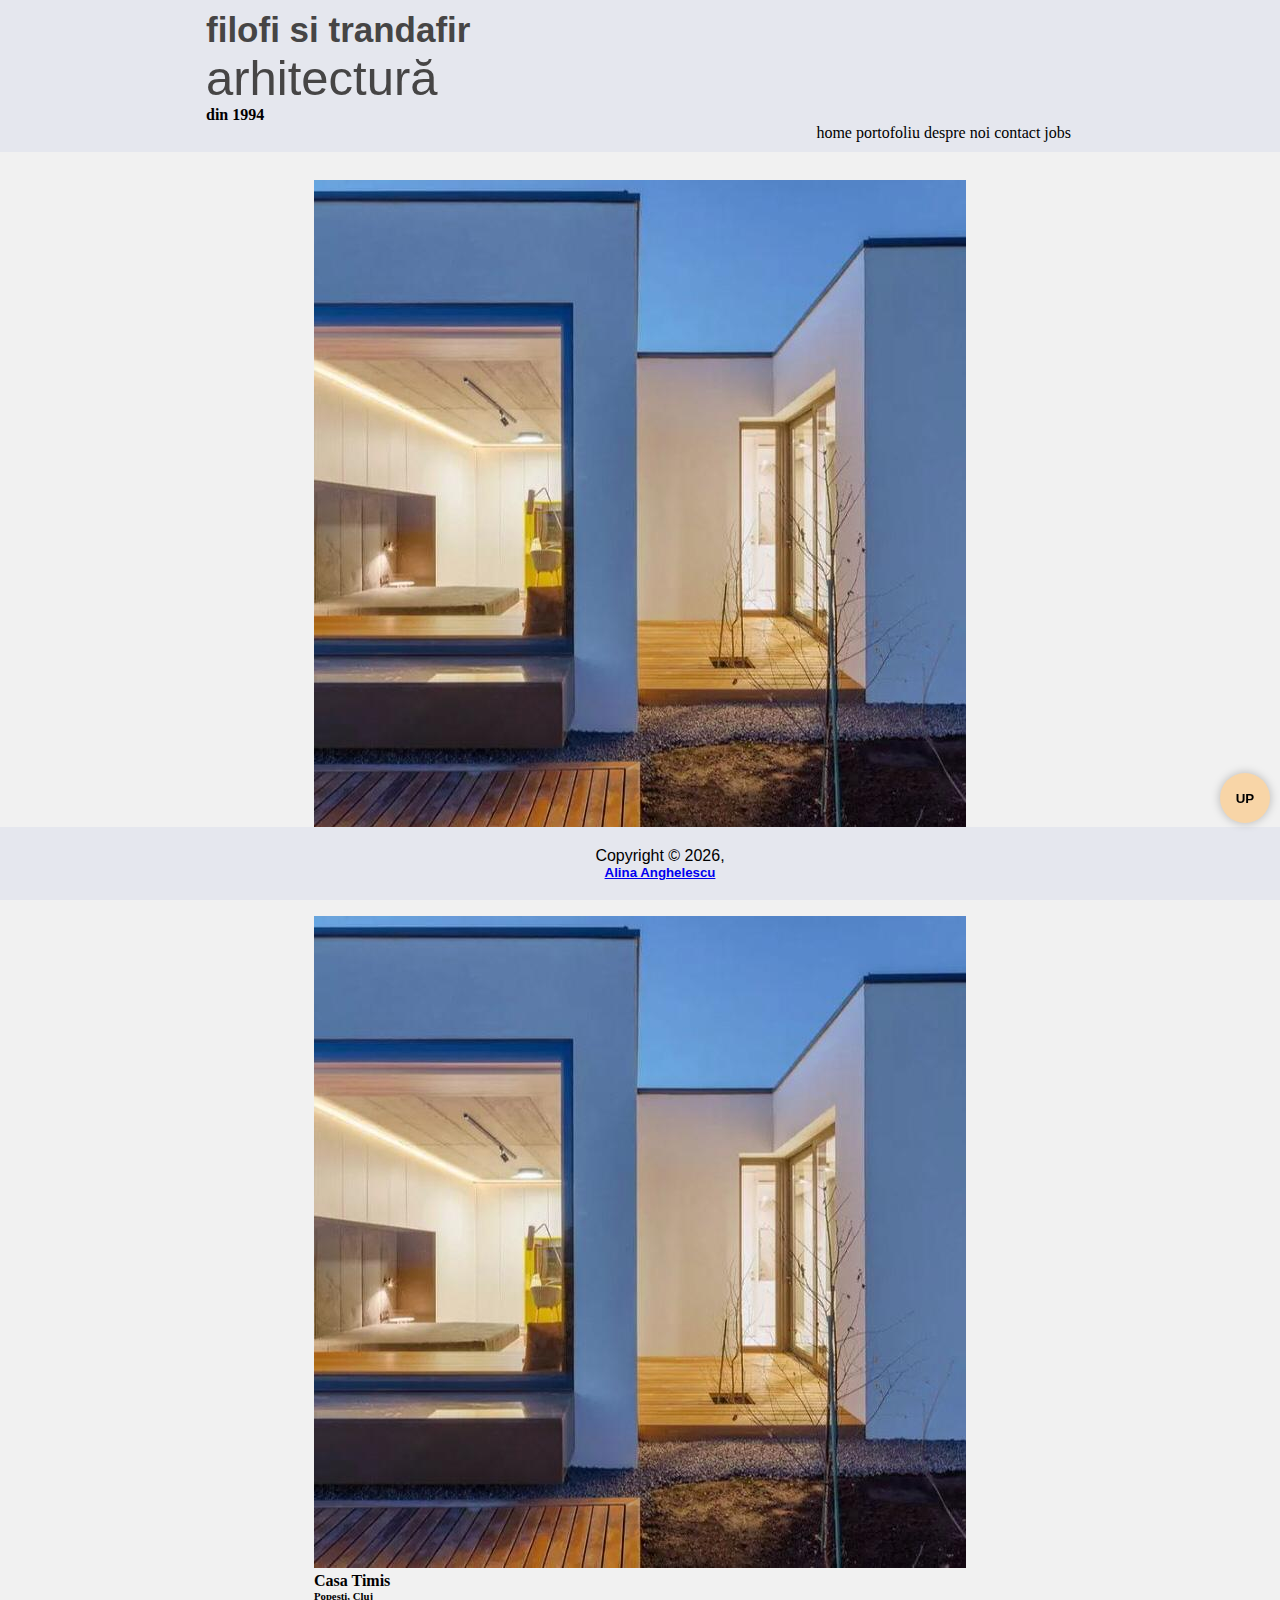
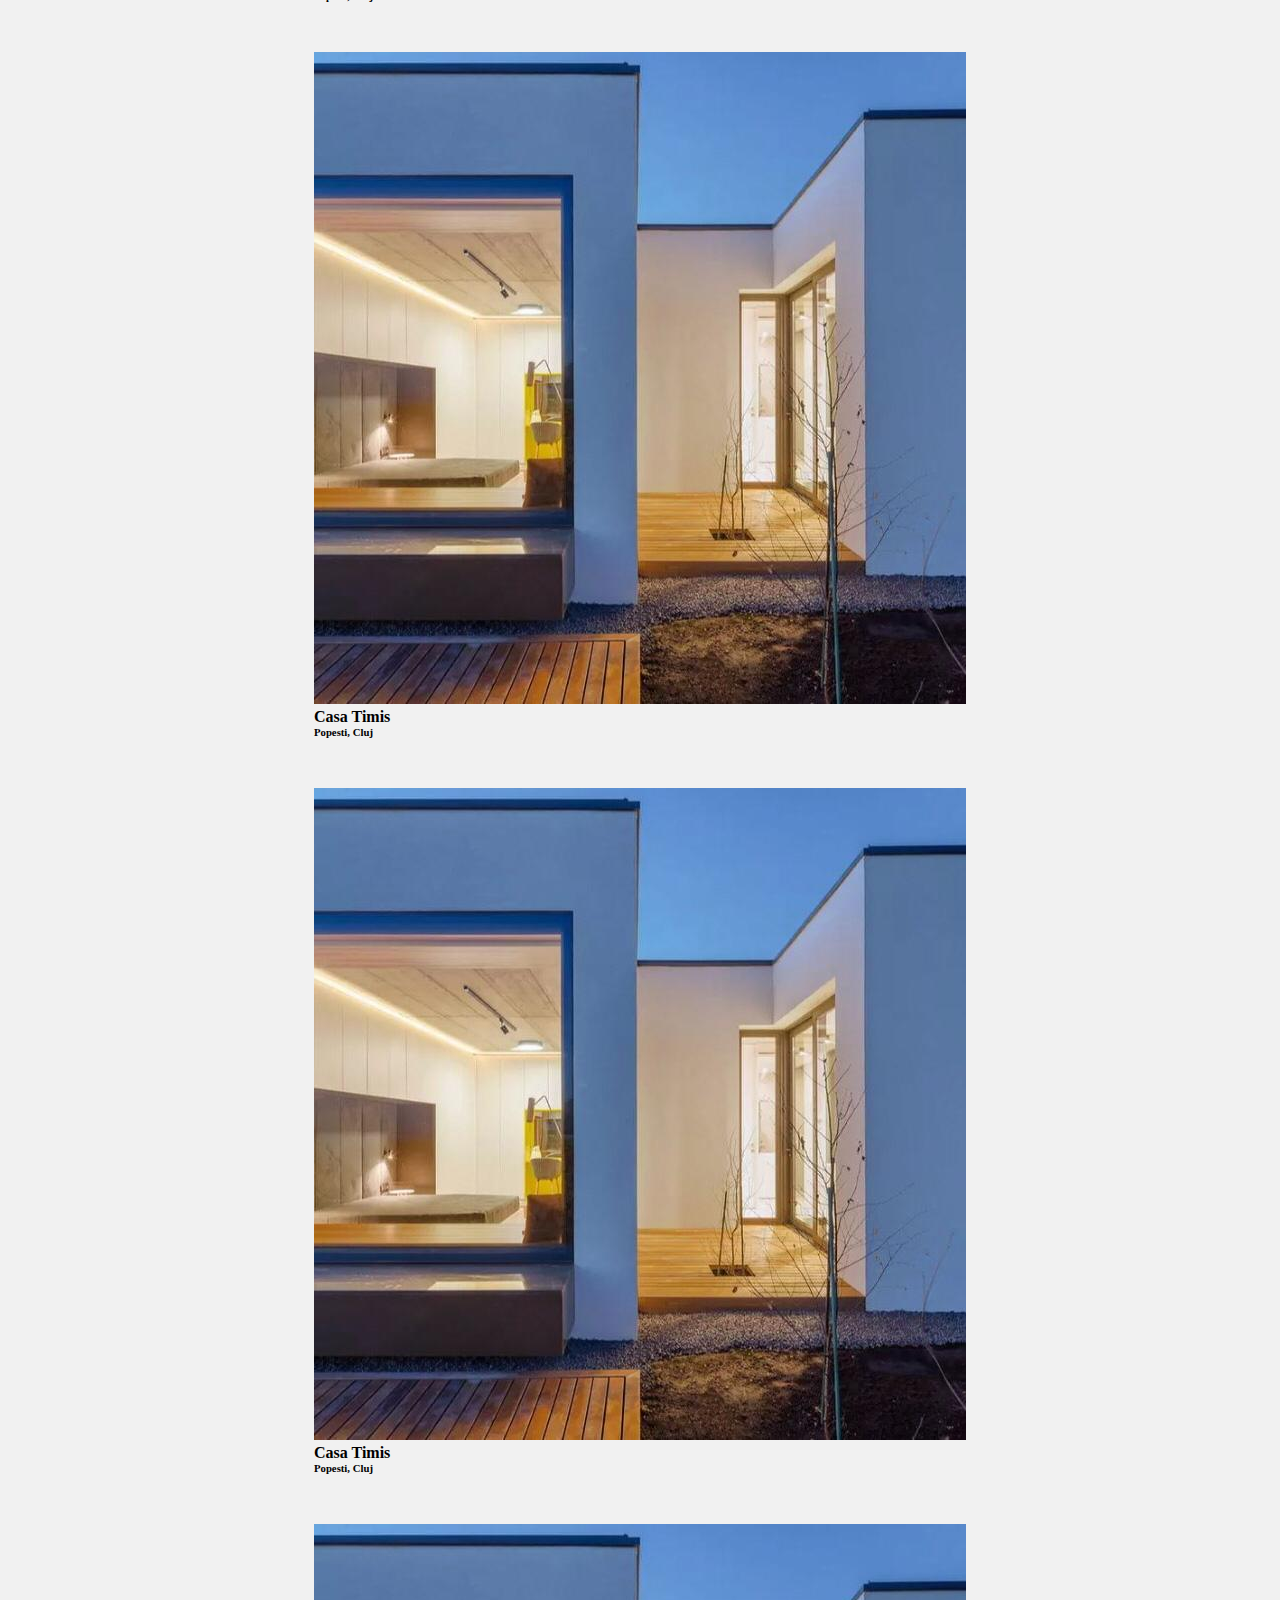
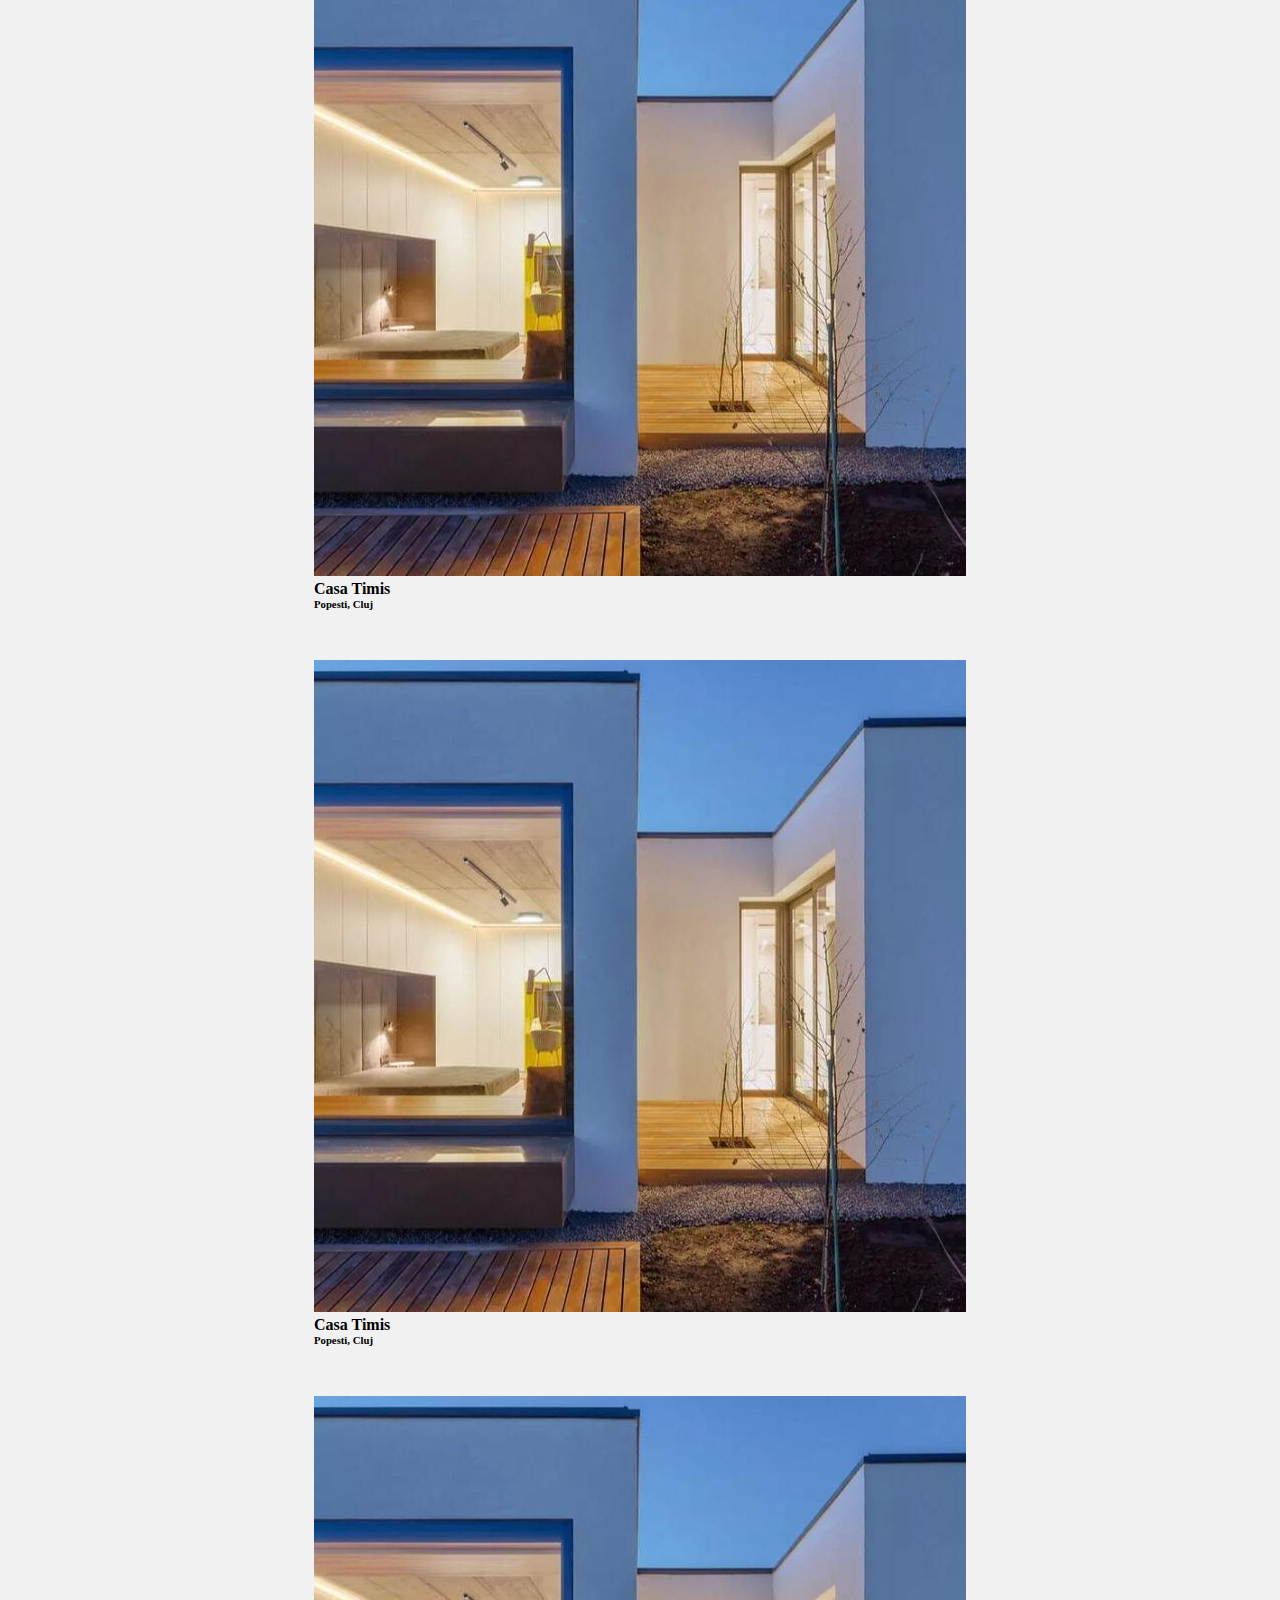
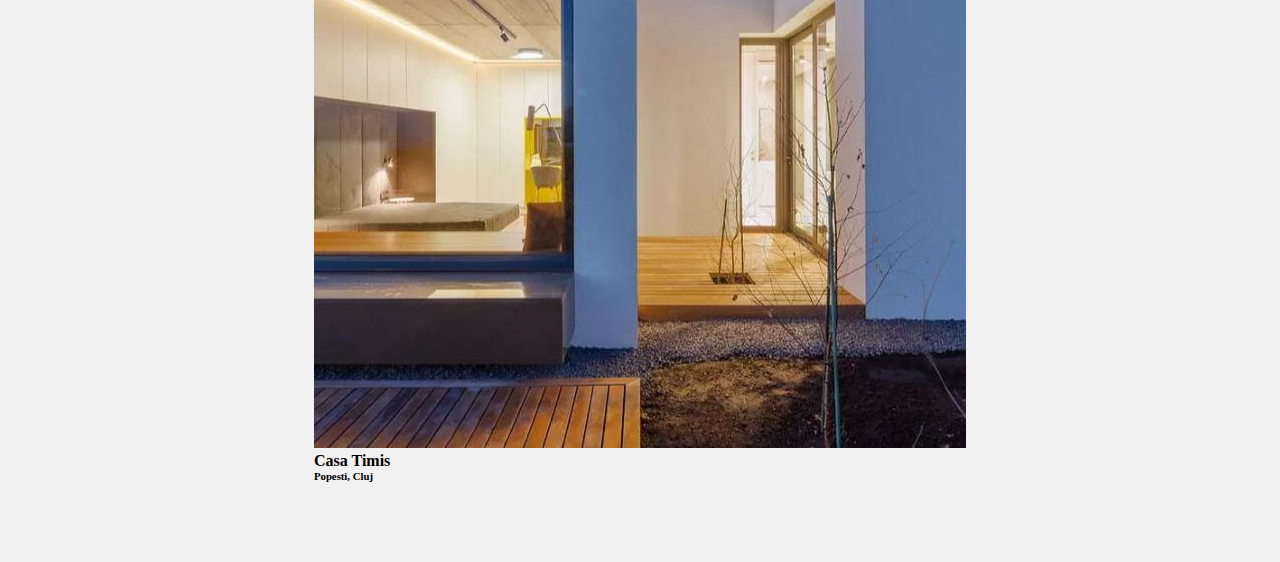
<file: 03_week/home_responsive.html>
<!DOCTYPE html>
<html lang="en">

<head>
    <title>Filofi si Trandafir</title>


    <meta charset="UTF-8">
    <meta http-equiv="X-UA-Compatible" content="IE=edge">
    <meta name="viewport" content="width=device-width, initial-scale=1.0">
    <link rel="stylesheet" href="home_responsive_style.css">
    <!-- <link href="https://fonts.googleapis.com/icon?family=Material+Icons" rel="stulesheet"> -->
</head>

<body>
    <header class="header">
        <div class="header_title">
            <a id="title_link" href="home.html">
                <h1 id="header_title_1">filofi si trandafir</h1>
                <h1 id="header_title_2">arhitectură</h1>
            </a>
            <h4 id="header_title_3">din 1994</h4>

        </div>

        <div class="header_link">
            <a class="header_link1" href="home.html">home</a>
            <a class="header_link1" href="https://www.filofisitrandafir.ro/portofoliu" target="_blank">portofoliu</a>
            <a class="header_link1" href="https://www.filofisitrandafir.ro/despre-noi" target="_blank">despre noi</a>
            <a class="header_link1" href="contact.html">contact</a>
            <a class="header_link1" href="https://www.filofisitrandafir.ro/jobs" target="_blank">jobs</a>
        </div>
    </header>

    <main class="main">
        <div class="flex_container">
            <div class="post_link_pic">
                <a href="http://" target="_blank"><img src="timis5.jpeg" alt="Casa Timis"></a>
                <a class="post_link" href="post1.html">
                    <h4>Casa Timis</h4>
                </a>
                <h6>Popesti, Cluj</h6>
            </div>

            <div class="post_link_pic">
                <a href="http://" target="_blank"><img src="timis5.jpeg" alt="Casa Timis"></a>
                <a class="post_link" href="post1.html">
                    <h4>Casa Timis</h4>
                </a>
                <h6>Popesti, Cluj</h6>
            </div>
            <div class="post_link_pic">
                <a href="http://" target="_blank"><img src="timis5.jpeg" alt="Casa Timis"></a>
                <a class="post_link" href="post1.html">
                    <h4>Casa Timis</h4>
                </a>
                <h6>Popesti, Cluj</h6>
            </div>
            <div class="post_link_pic">
                <a href="http://" target="_blank"><img src="timis5.jpeg" alt="Casa Timis"></a>
                <a class="post_link" href="post1.html">
                    <h4>Casa Timis</h4>
                </a>
                <h6>Popesti, Cluj</h6>
            </div>
            <div class="post_link_pic">
                <a href="http://" target="_blank"><img src="timis5.jpeg" alt="Casa Timis"></a>
                <a class="post_link" href="post1.html">
                    <h4>Casa Timis</h4>
                </a>
                <h6>Popesti, Cluj</h6>
            </div>
            <div class="post_link_pic">
                <a href="http://" target="_blank"><img src="timis5.jpeg" alt="Casa Timis"></a>
                <a class="post_link" href="post1.html">
                    <h4>Casa Timis</h4>
                </a>
                <h6>Popesti, Cluj</h6>
            </div>
            <div class="post_link_pic">
                <a href="http://" target="_blank"><img src="timis5.jpeg" alt="Casa Timis"></a>
                <a class="post_link" href="post1.html">
                    <h4>Casa Timis</h4>
                </a>
                <h6>Popesti, Cluj</h6>
            </div>
        </div>

        <button id="scroll">UP</button>
    </main>











    <footer>
        <p>Copyright &copy;
            <script>document.write(new Date().getFullYear());</script>, <a href="https://github.com/alinaanghelescua"
                target="_blank">
                <h5 class="nume_echipa">Alina Anghelescu</h5>
        </p>
    </footer>

    <script>
        const scroll = document.querySelector("#scroll");
        scroll.addEventListener("click", function () {
            // window.scrollTo(0, 0);

            window.scrollTo({
                top: 0,
                left: 0,
                behavior: "smooth"
            })
        })
    </script>

</body>
</file>
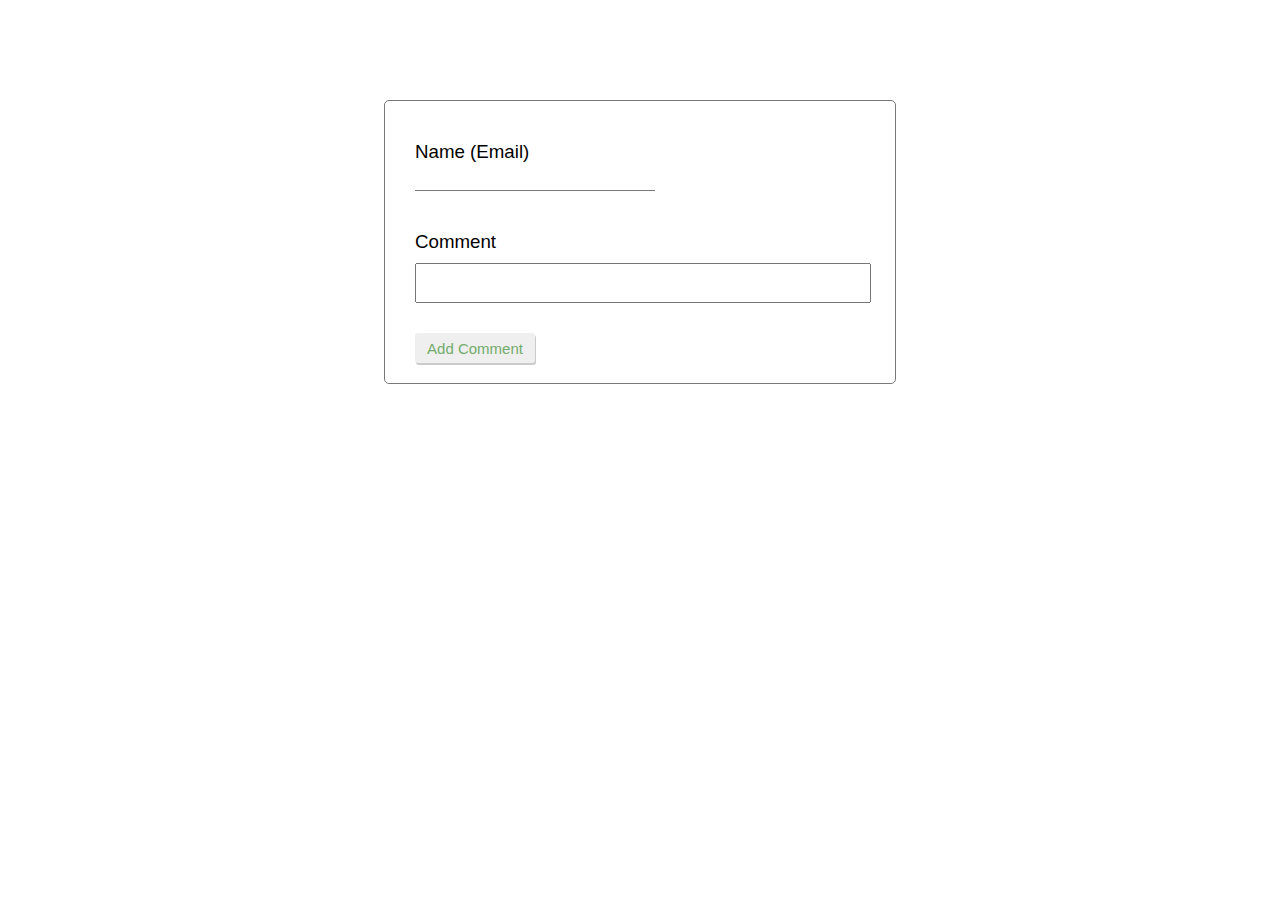
<file: trial2-comment-box/comment2html.html>
<!DOCTYPE html>
<html lang="en">

<head>
    <meta charset="UTF-8">
    <meta http-equiv="X-UA-Compatible" content="IE=edge">
    <meta name="viewport" content="width=device-width, initial-scale=1.0">
    <title>Document</title>
    <link rel="stylesheet" href="comment2.css">
</head>

<body>
    <div class="container">
        <!-- mail  -->
        <div class="name">
            <h3>Name (Email)</h3>
            <input id="userMail" />
        </div>
        <!-- comment text -->
        <div class="comment">
            <h3>Comment</h3>
            <input id="commentText" />
        </div>

        <button id="add">Add Comment</button>
    </div>
    <div class="comment-list">
    </div>

    <script src="comment2js.js"></script>
</body>

</html>
</file>
<file: bmi_css.css>
body {
    margin: 0;
    padding: 0;
    text-align: center;
    font-family: helvetica;
    background-image: linear-gradient(120deg, #3498db, #34495e) ;
    min-height: 100vh;
}
div {
    width: 500px;
    position: absolute;
    top: 50%;
    left: 50%;
    background-color: #ecf0f1;
    transform: translate(-50%, -50%);
    padding: 25px;
    border-radius: 15px;
    box-shadow: 1px 1px 25px #3498db;
}
h3 {
    font-size: 25px;
    font-weight: bold;
}
.text {
    text-align: left;
    margin-left: 150px;
}
#weight, #height {
    color: #34495e;
    text-align: left;
    font-size: 20px;
    font-weight: bolder;
    outline: none;
    border: none;
    background: none;
    border-bottom: 1px solid #2c3e50;
    width: 200px;
}
#weight:focus, #height:focus{
    border-bottom: 1.5px solid #2c3e50;
    width: 300px;
    transition: 0.3s;
}
#result {
    color: #34495e;
}
#btn {
    font-family: helvetica;
    margin-top: 10px;
    border: none;
    color: #ecf0f1;
    background-image: linear-gradient(120deg, #3498db, #34495e) ;
    width: 150px;
    padding: 10px;
    border-radius: 20px;
    outline: none;
    cursor: pointer;
}
#btn:hover {
    box-shadow: 1px 1px 10px #3498db;
}
</file>
<file: 02_week/style_contact.css>
body {
    margin: auto 20 auto 20;
 }
 
 
 header {
 
 /* position: fixed; */
 margin-top: 50px;
 margin-left: 100px;
 margin-right: 100px;
 background-attachment: scroll;
 }
 
 #title_link {
     color: black;
     text-decoration: none;
 }
 #title_link:hover {
     color: rgb(119, 118, 118);
 }
 
 .header_title {
     margin-left: 300px;
 }
 
 #header_title_1 {
     font-family: Helvetica;
     font-size: 35px;
     font-weight: bold;    
 }
 
 #header_title_2 {
     font-family: Helvetica;
     font-size: 49px;
     font-weight: lighter;
 }
 
 
 
 
 .header_links {
     text-align: right;
     text-decoration: none;
     color: black;
     margin-right: 300px;
 }
 
 .header_links1 {
     color: black;
     text-decoration: none;
 }
 
 .header_links1:hover {
     color: rgb(119, 118, 118);
 }


 * {
    box-sizing: border-box;
  }
  
 
  input[type=text], select, textarea {
    width: 100%;
    padding: 12px;
    border: 1px solid rgb(168, 167, 167);
    margin-top: 6px;
    margin-bottom: 16px;
    resize: vertical;
  }
  
  input[type=submit] {
    background-color: #343635;
    color: white;
    padding: 12px 20px;
    border: none;
    cursor: pointer;
  }
  
  input[type=submit]:hover {
    background-color: #757975;
  }
  
  
  .container {
    border-radius: 5px;
    background-color: #f2f2f2;
    padding: 10px;
  }
  
 
  .column {
    float: left;
    width: 50%;
    margin-top: 6px;
    padding: 20px;
  }
  
  
  .row:after {
    content: "";
    display: table;
    clear: both;
  }
  
  
 















 footer {
    margin-left: 100px;
margin-right: 400px;
text-align: right;
font-family: helvetica;
}

.echipa{
    font-size: 12px;
    font-weight: bold;
    color:black;
}
.nume_echipa {
font-size: 15px;
color:black;
}

.nume_echipa:hover {
    color:rgb(119, 118, 118)
}
</file>
<file: 02_week/style_home.css>
body {
   margin: auto 20 auto 20;
}


header {

/* position: fixed; */
margin-top: 50px;
margin-left: 100px;
margin-right: 100px;
background-attachment: scroll;
}

#title_link {
    color: black;
    text-decoration: none;
}
#title_link:hover {
    color: rgb(119, 118, 118);
}

.header_title {
    margin-left: 300px;
}

#header_title_1 {
    font-family: Helvetica;
    font-size: 35px;
    font-weight: bold;    
}

#header_title_2 {
    font-family: Helvetica;
    font-size: 49px;
    font-weight: lighter;
}




.header_links {
    text-align: right;
    text-decoration: none;
    color: black;
    margin-right: 300px;
}

.header_links1 {
    color: black;
    text-decoration: none;
}

.header_links1:hover {
    color: rgb(119, 118, 118);
}


main {
    margin-top: 20px;
    margin-left: 100px;
    margin-right: 100px;      
}

.post_title {
    text-align: center;    
}

.post_link {
    color: black;
    text-decoration: none;
}
.post_link:hover {
    color:rgb(119, 118, 118) ;
}

.carousel_slide {    
    display: block;    
    margin-left: auto;
    margin-right: auto;
    width: 50%; 
}


footer {
    margin-left: 100px;
margin-right: 400px;
text-align: right;
font-family: helvetica;
}

.echipa{
    font-size: 12px;
    font-weight: bold;
    color:black;
}
.nume_echipa {
font-size: 15px;
color:black;
}

.nume_echipa:hover {
    color:rgb(119, 118, 118)
}

ul {
    display: flexbox;
    list-style: none;
    right:10px ;
}

p { font-family: helvetica; }
</file>
<file: 03_week/home_responsive_style.css>
* {
    margin:0;
    padding:0;
    box-sizing: border-boxbody;
}

body {
    background-color: #f1f1f1;
    padding-bottom: 73px;
    min-height: 100vw;
}

.header {
    position: fixed;
    padding: 10px 16px;
    top: 0;
    width: 100%;
    z-index: 99;
    background-color: rgb(229, 231, 238);
  }

#title_link {
    color: rgb(70, 69, 69);
    text-decoration: none;
}

#title_link:hover {
    color: rgb(119, 118, 118);
}

.header_title {
    margin-left: 190px;
}

#header_title_1 {
    font-family: Helvetica;
    font-size: 35px;
    font-weight: bold;    
}

#header_title_2 {
    font-family: Helvetica;
    font-size: 49px;
    font-weight: lighter;
}

.header_link {
    text-align: right;
    text-decoration: none;
    color: black;
    margin-right: 225px;
}

.header_link1 {
    color: black;
    text-decoration: none;
}

.header_links1:hover {
    color: rgb(119, 118, 118);
}

.main {
    position: absolute;
    margin-top:150px;  
    padding: 30px 20px;
    min-height: calc(100vw - 152px - 73px);
}

.post_link_pic {    
    padding-bottom: 50px;
}

.post_link {
    color: black;
    text-decoration: none;
}

.post_link:hover {
    color:rgb(119, 118, 118) ;
}

.flex_container {
    margin-top: auto;
    display: flex;
    flex-direction: row;
    justify-content: space-evenly;    
    align-content: space-around;
    flex-wrap: wrap;    
}

#scroll {
    position: fixed;    
    float: right;
    z-index: 9999;
    right: 10px;
    bottom: 77px;
    width: 50px;
    height: 50px;
    border-radius: 50%;
    background-color: rgb(248, 213, 167);
    box-shadow: 0 0 10px rgba(0, 0, 0, 0.25);
    border:none;
    outline: none;
    cursor: pointer;
    font-family: helvetica;
    color: black;
    font-weight: bold;
}

#scroll:active {
    background-color: rgb(173, 131, 75);
}

footer {      
    text-align: center;
    font-family: helvetica;
    background-color: rgb(229, 231, 238);
    padding: 20px;
    bottom: 0;
    width: 100%;
    position: fixed;
    z-index: 10;
    }
    
  

 @media (max-width: 800px) {
     .flex_container {
      flex-direction: column;
     }
</file>
<file: trial2-comment-box/comment2.css>
* {
    box-sizing: border-box;
    margin: 0;
    padding: 0;
}

.container {
    position: relative;
    width: 40%; 
    margin: 100px auto 0;
    background: #fff; 
    border: 1px solid rgb(122, 120, 120);
    border-radius: 5px;    
}

h3 {
    margin-bottom: 10px;
    font-family: helvetica ;
    font-weight: lighter;    
}
.name {
    margin-left: 30px;
    margin-top:40px;
    margin-bottom: 20px;
}
.comment {
    margin-left: 30px;
    margin-top:40px;
    margin-bottom: 20px;
}
button {
    margin-left: 30px;
    margin-top:10px;
    margin-bottom: 20px;
    width:120px;
    height:30px;
    border-radius: 3px;
    border: none;
    color:rgb(115, 172, 108);
    font-size: 15px;
    box-shadow: 1px 2px rgb(203, 202, 204);
}
button:hover {
    background-color: rgb(122, 189, 101, 0.8);
    color:rgb(252, 247, 247);    
}
#userMail {   
    border: none;
    border-bottom: 1px solid rgb(122, 120, 120);
    width: 50%; 
    font-size: 15px; 
}
#commentText {
   width: 95%;
   height: 40px;
}
.comment-list {
    position:inherit;   
    width: 40%; 
    background: rgb(203, 202, 204);
    margin-top: 0;
    margin-left: auto;
    margin-right: auto;
}
.new-comment-div {
    border: 1px solid rgb(121, 119, 119);
    border-top:none;
}
.new-user-mail {
    position: relative;
    padding-top: 10px;
    margin-left: 30px;   
    margin-bottom: 10px;
    font-weight: bolder;
}
.comment-date {
    position: relative;    
    margin-left: 30px;   
    margin-bottom: 20px;
    font-size: small;
    font-family: helvetica;
    color: rgb(61, 61, 61);
}
.new-comment-text {
    position: relative;
    /* padding-top: 10px; */
    margin-left: 30px;   
    margin-bottom: 10px;
    font-size: medium;
}
.delete-button {
    color:rgb(241, 48, 48);
}
.delete-button:hover {
    background-color: rgb(212, 99, 99, 0.7);
}
</file>
